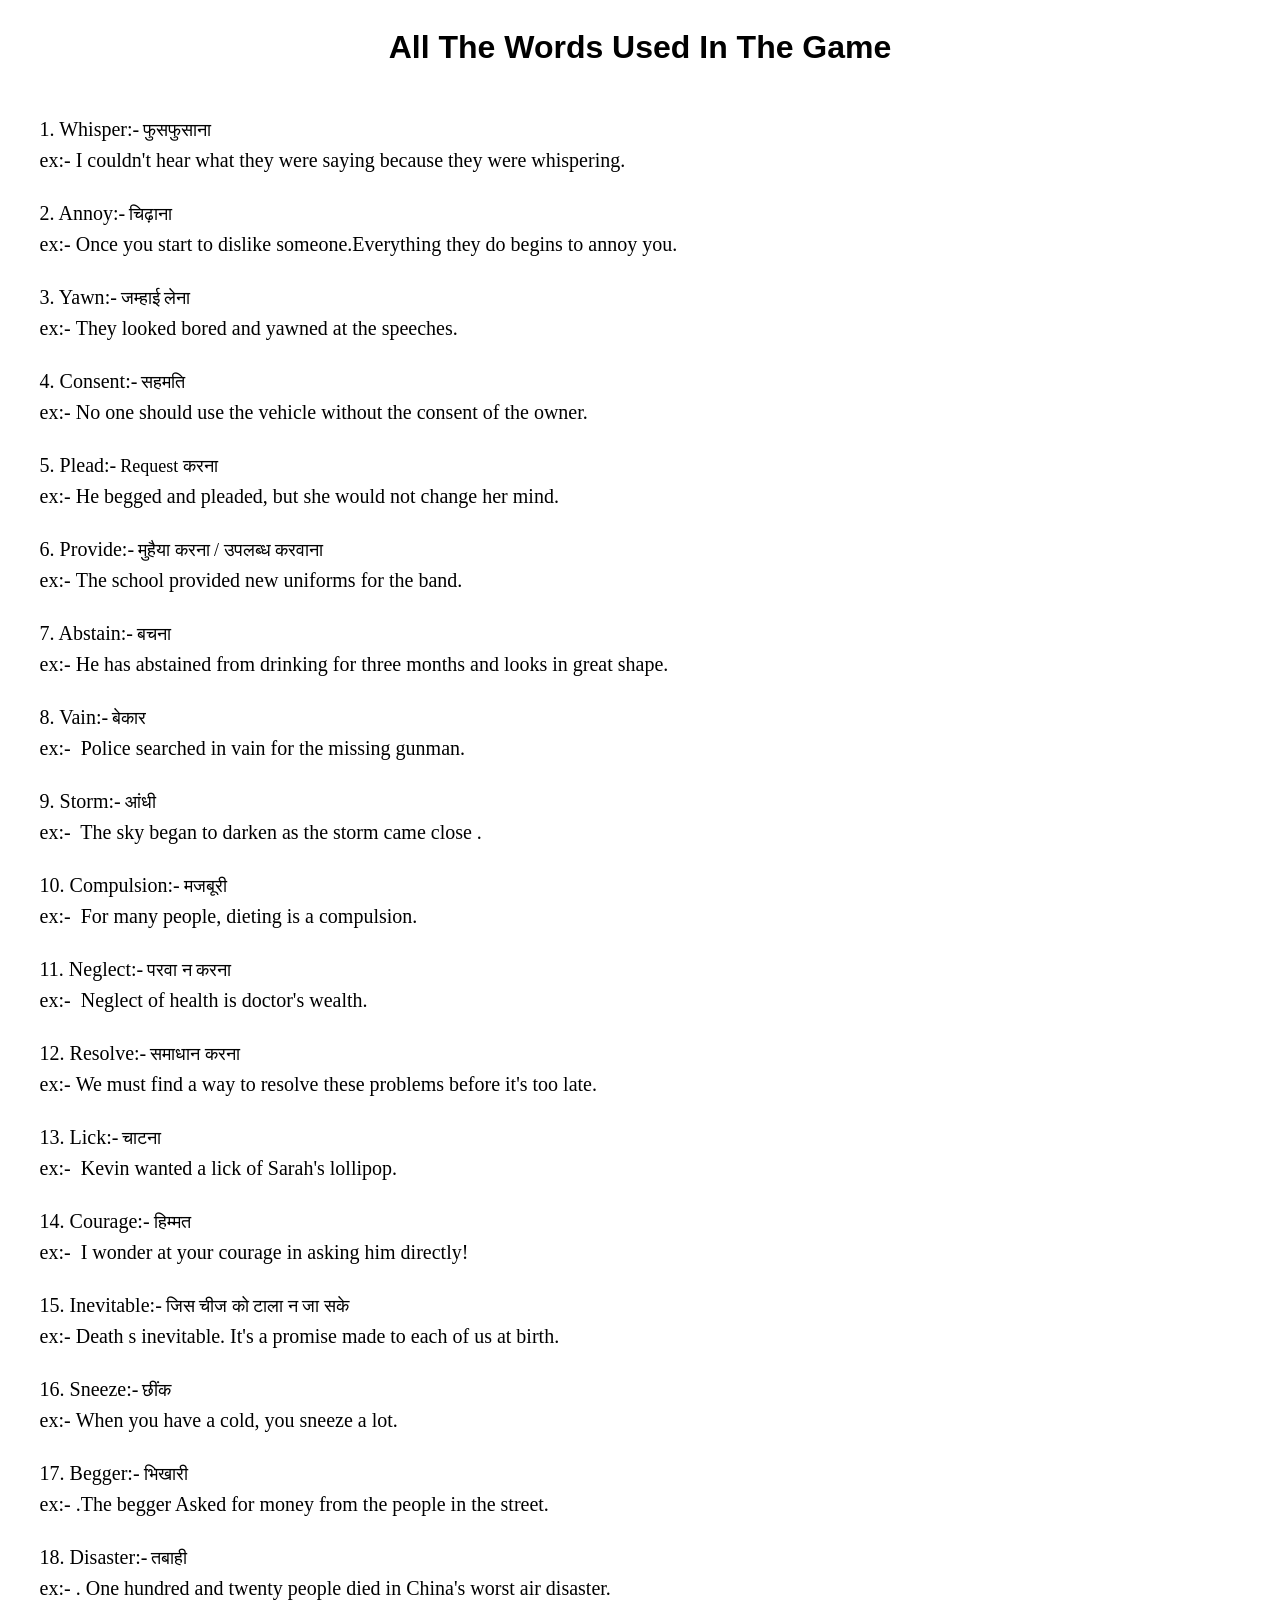
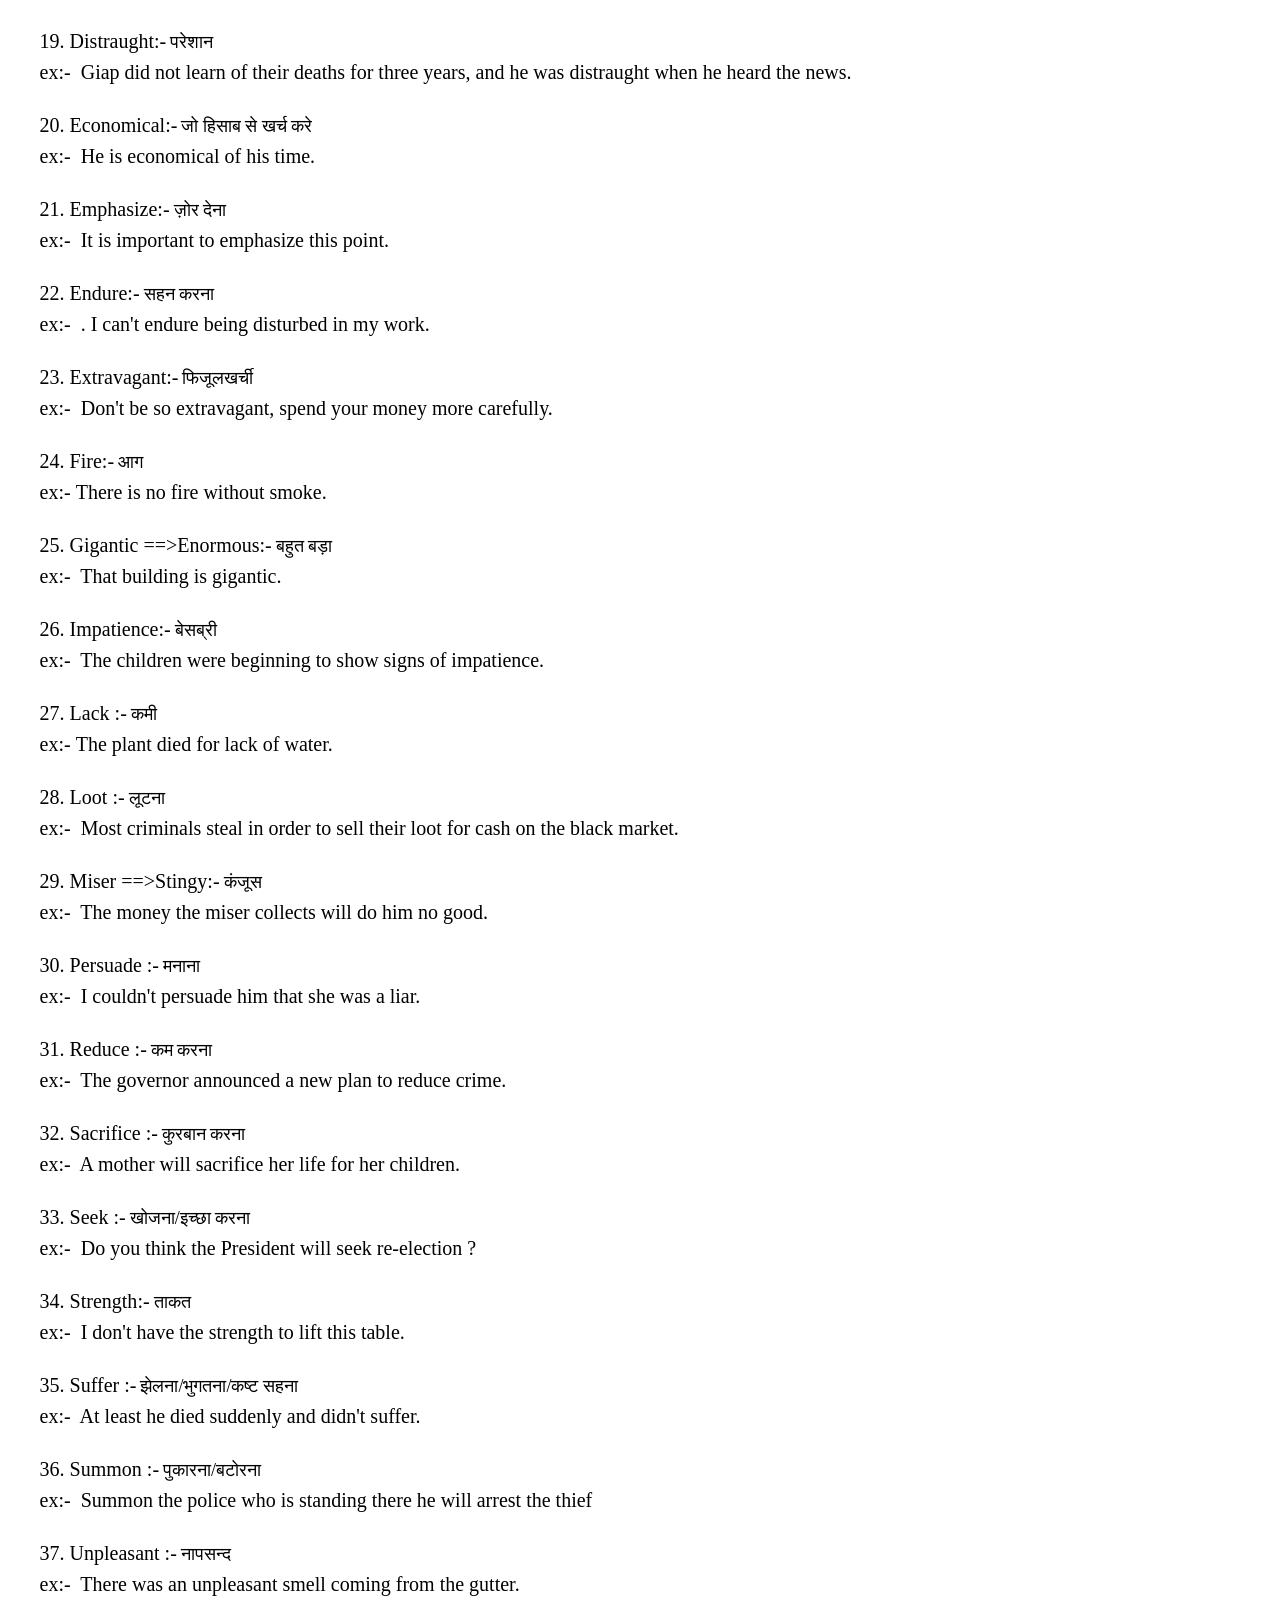
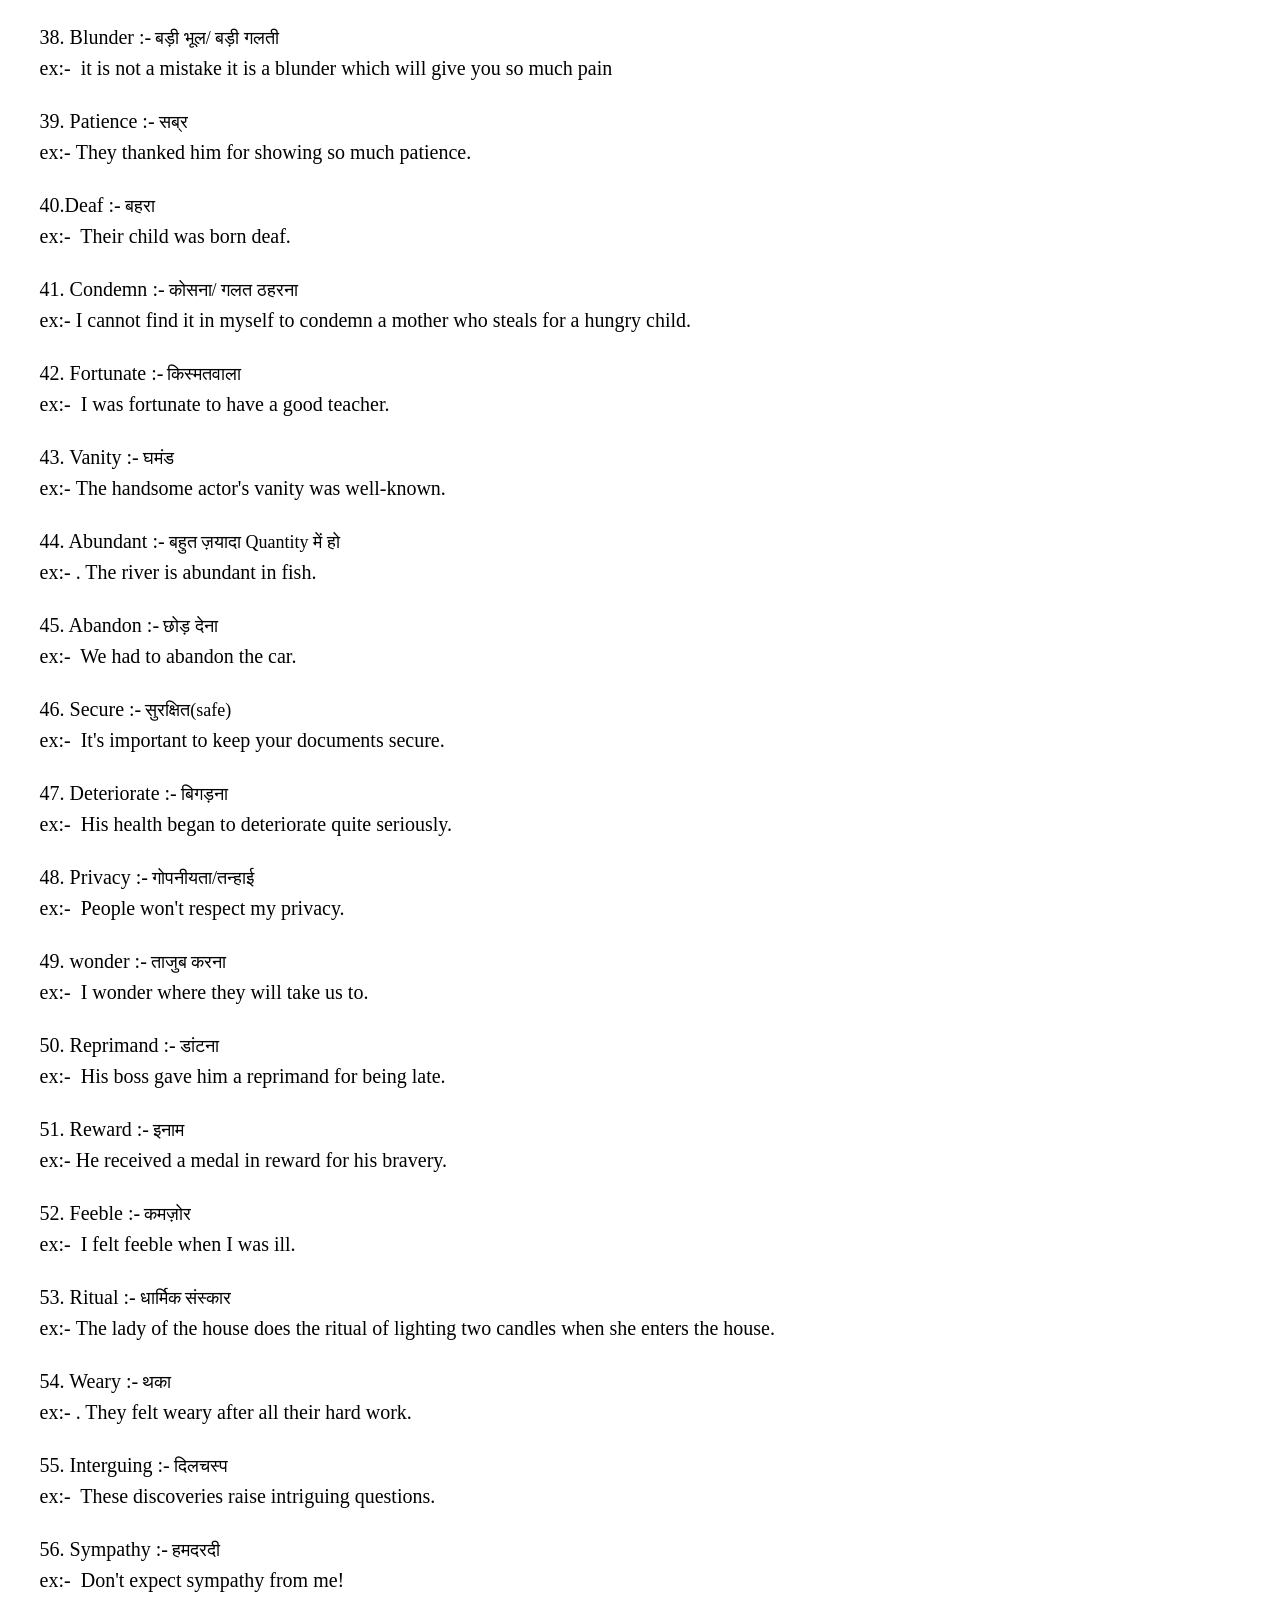
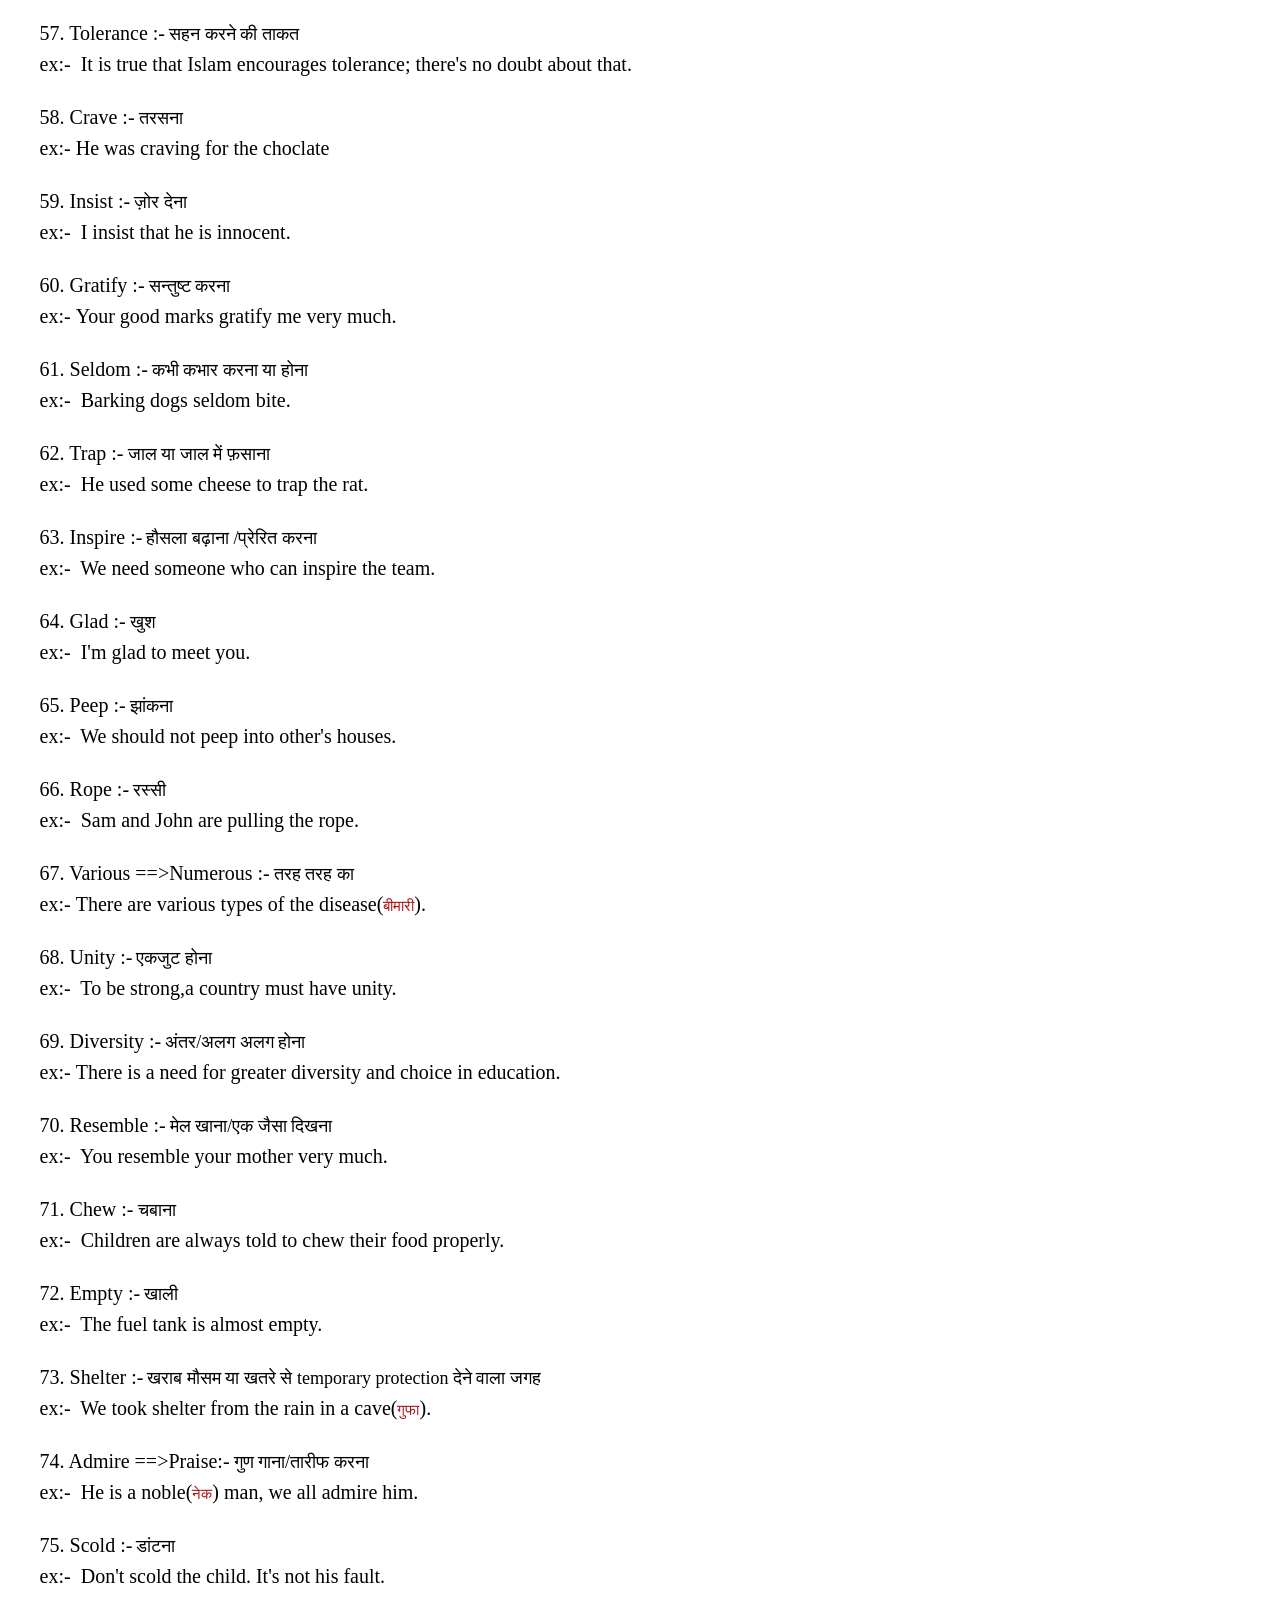
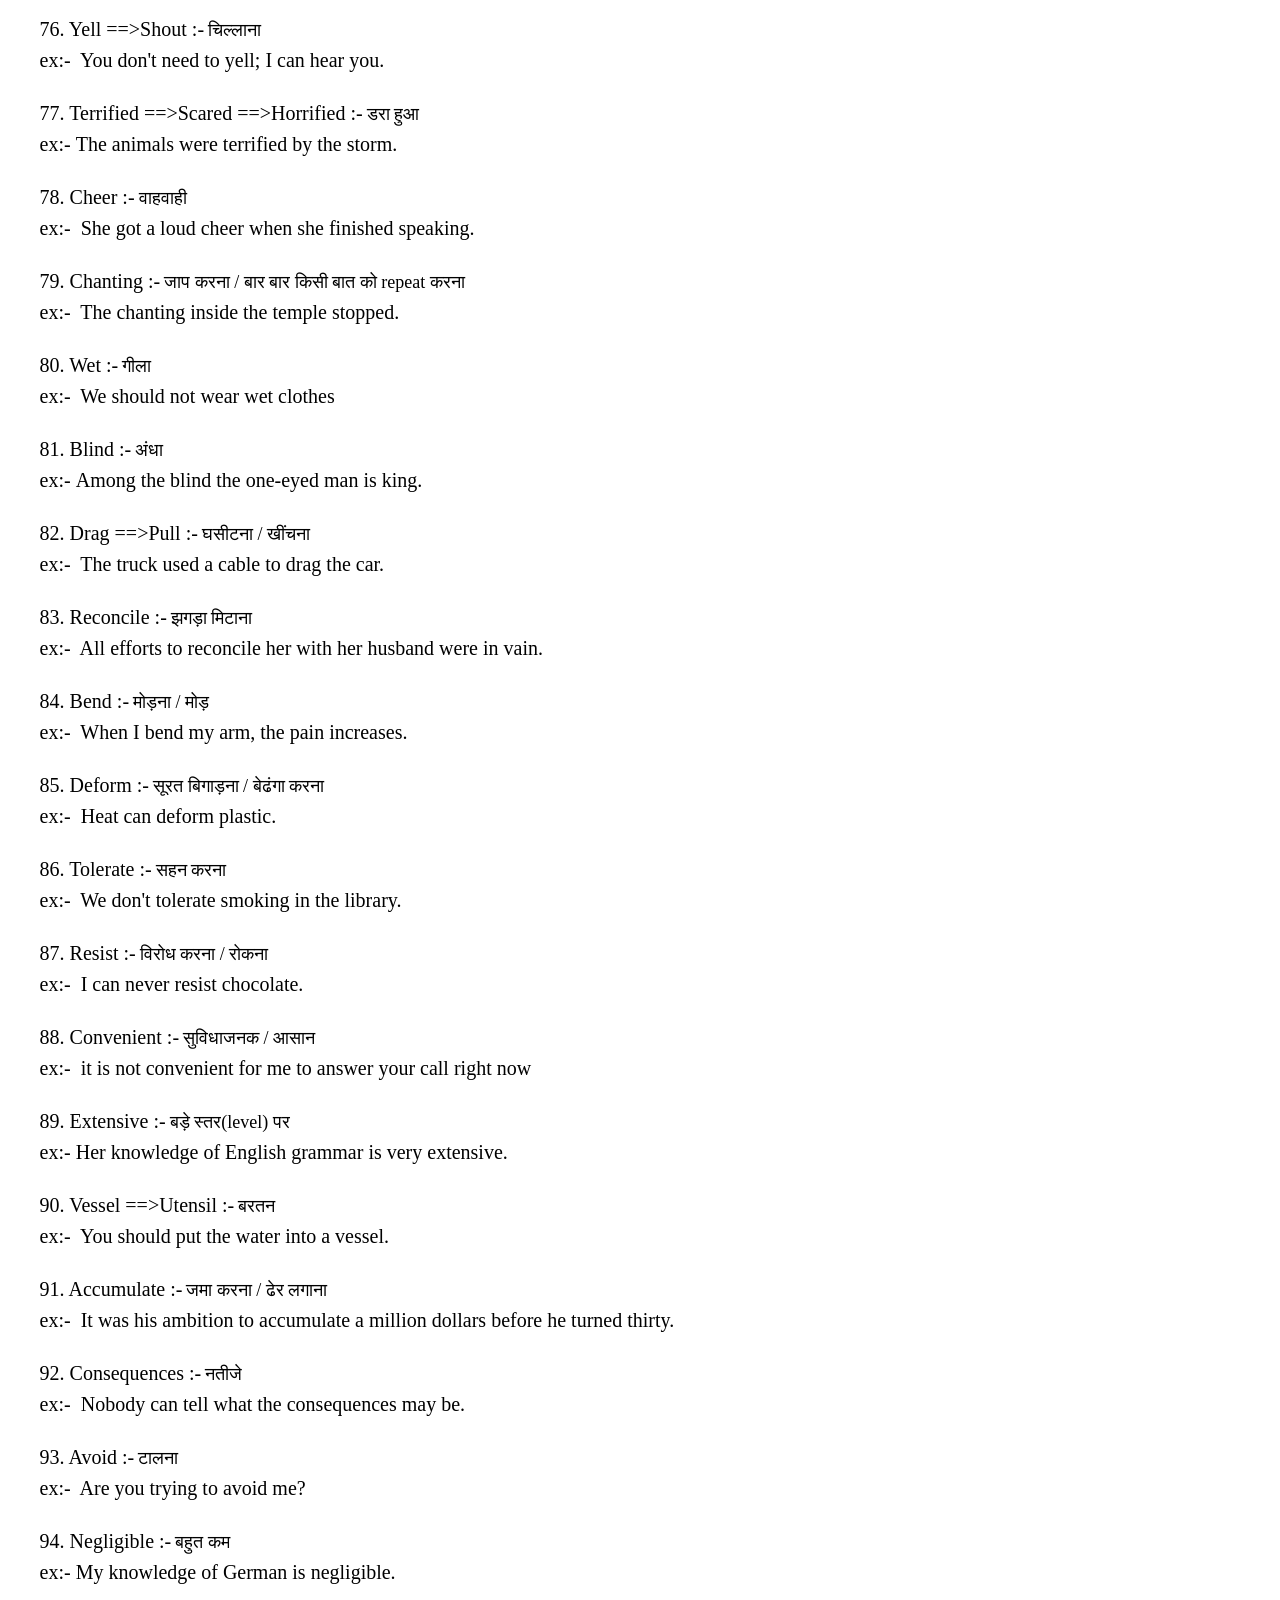
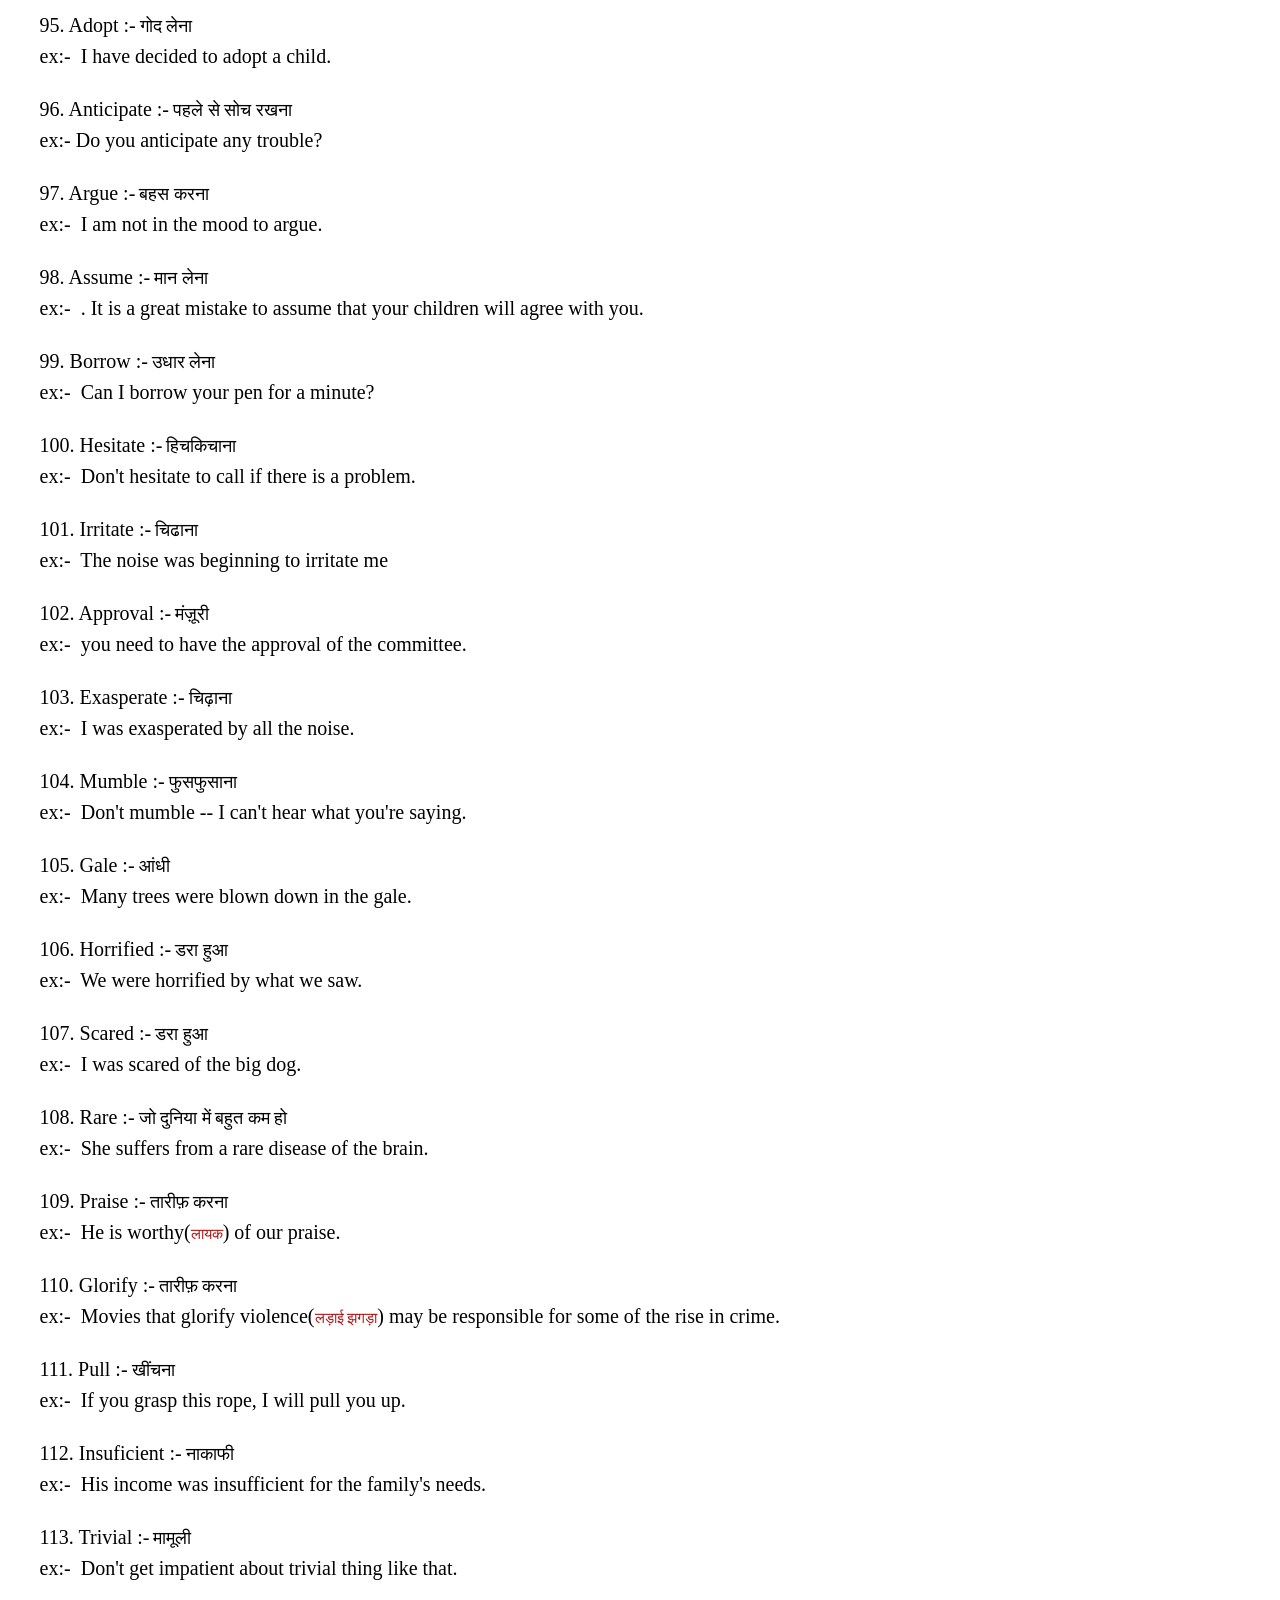
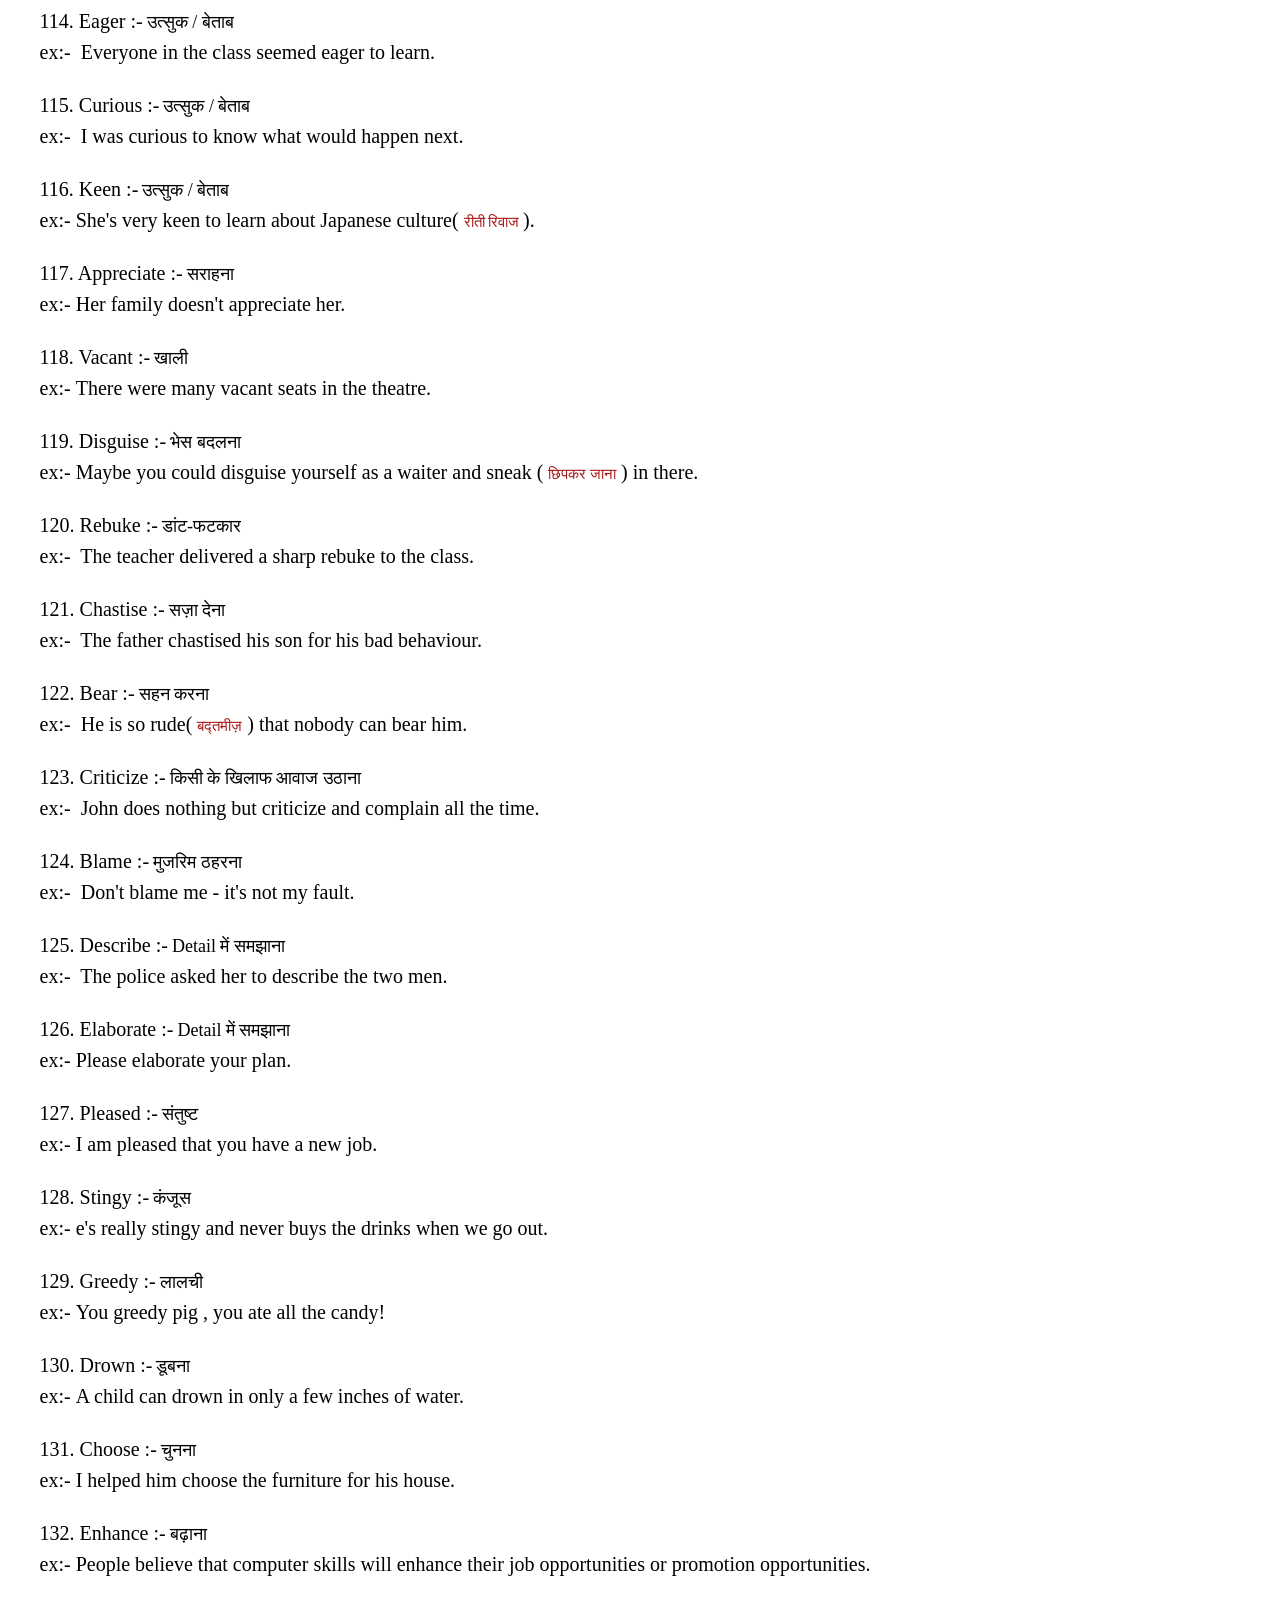
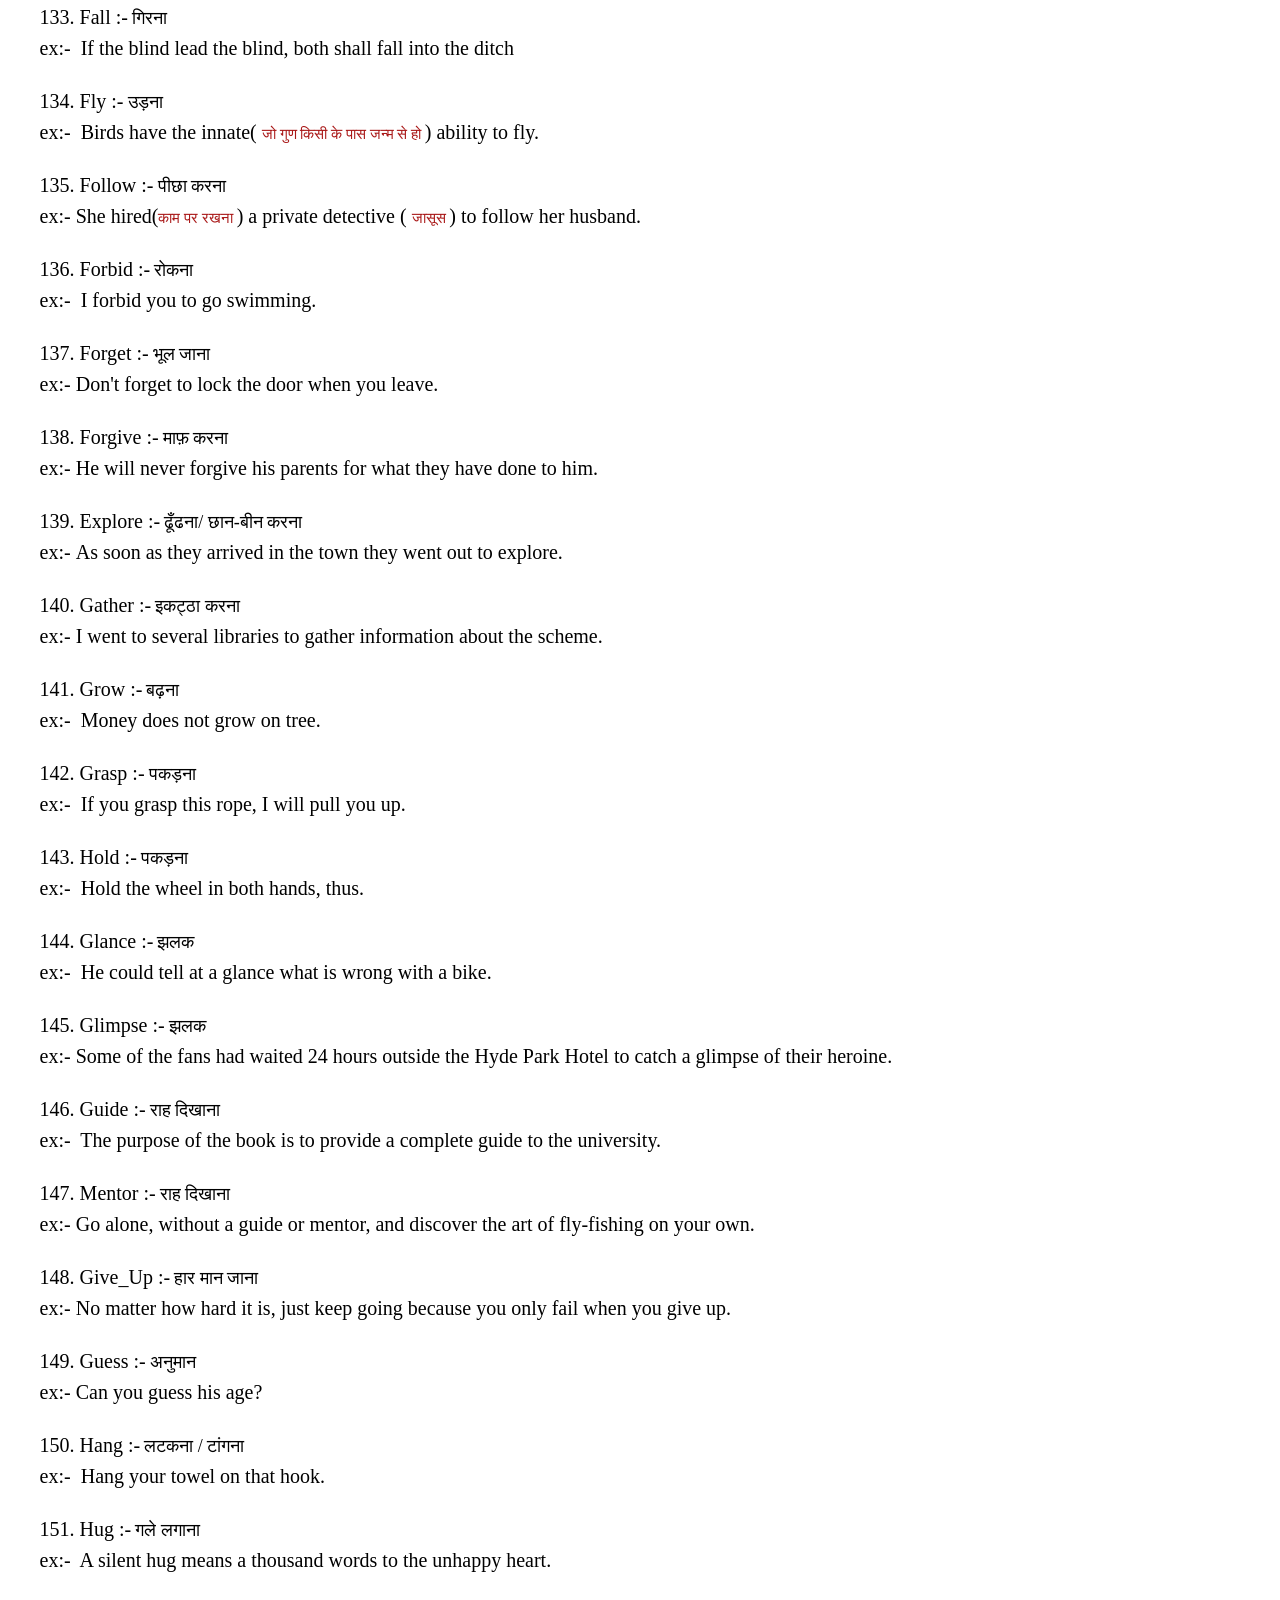
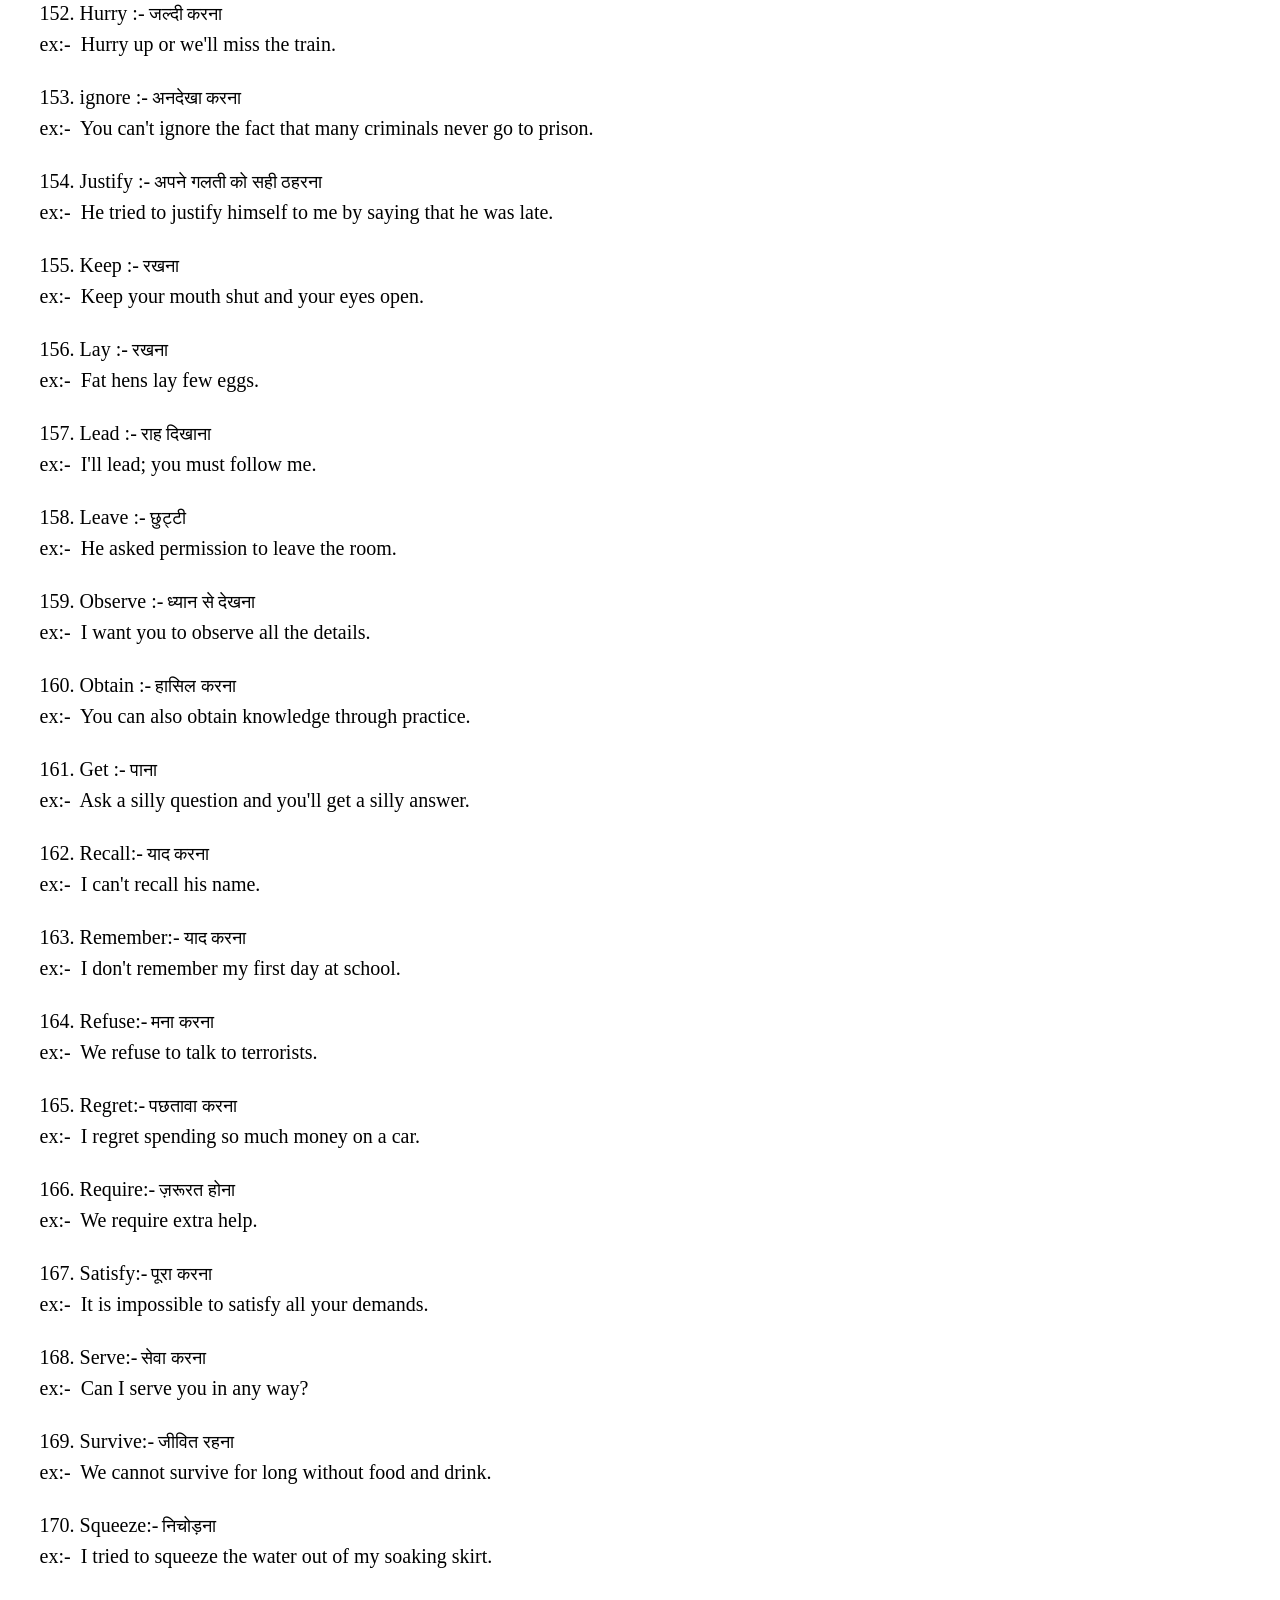
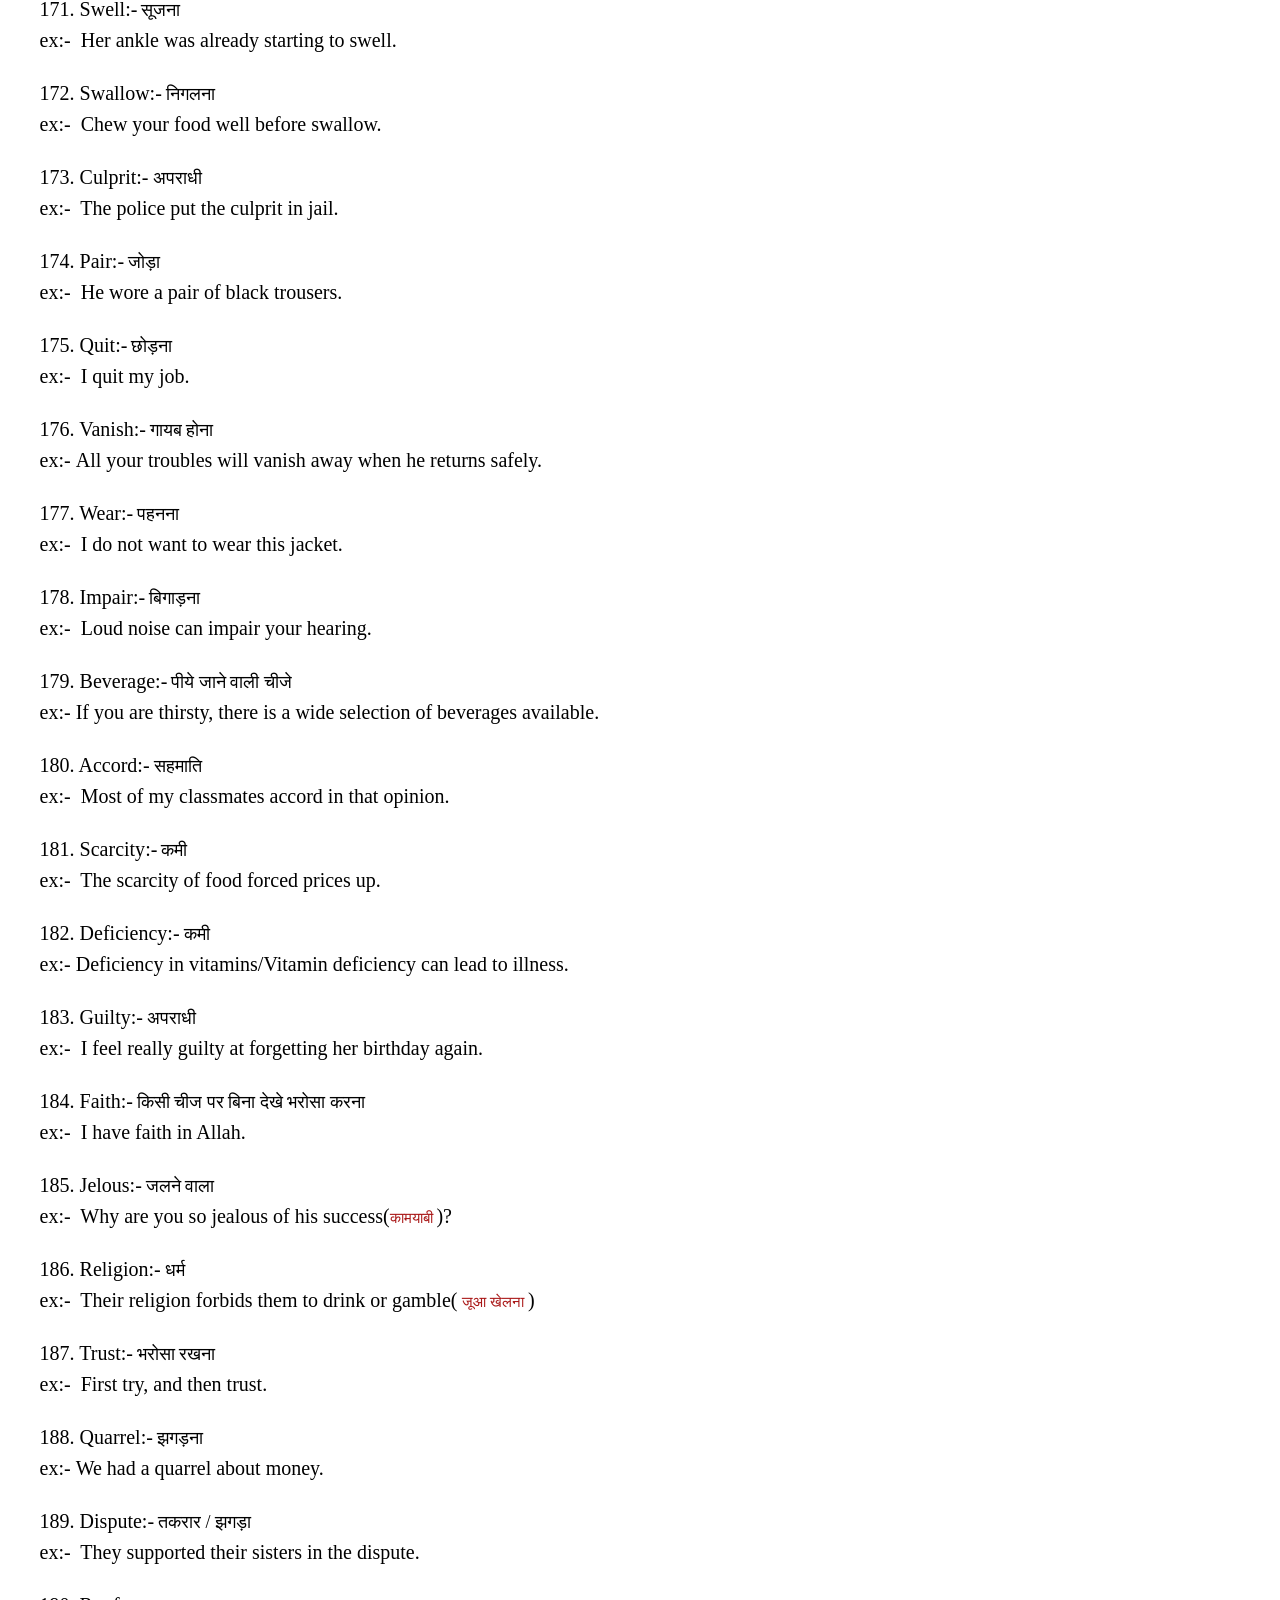
<file: index2.html>
<!DOCTYPE html>
<html lang="en">
<head>
    <link rel="stylesheet" href="style2.css">
    <meta charset="UTF-8">
    <meta http-equiv="X-UA-Compatible" content="IE=edge">
    <meta name="viewport" content="width=device-width, initial-scale=1.0">
    <title>Document</title>
</head>
<body>

    <div class="header"><h1>all the words used in the game </h1></div>

    <div class="content">
         <p class="word">1. Whisper</p><span class="dot">:</span><span class="dash">-</span> <p class="meaning">फुसफुसाना</p>
         <div class="sentenceExample"><span class="example">ex:-</span><p class="sentence">I couldn't hear what they were saying because they were whispering.</p></div>
    </div>

    <div class="content">
        <p class="word">2. Annoy</p><span class="dot">:</span><span class="dash">-</span> <p class="meaning">चिढ़ाना</p>
        <div class="sentenceExample"><span class="example">ex:-</span><p class="sentence">Once you start to dislike someone.Everything they do begins to annoy you.</p></div>
   </div>

   <div class="content">
    <p class="word">3. Yawn</p><span class="dot">:</span><span class="dash">-</span> <p class="meaning">जम्हाई लेना</p>
    <div class="sentenceExample"><span class="example">ex:-</span><p class="sentence">They looked bored and yawned at the speeches.</p></div>
   </div>

   <div class="content">
    <p class="word">4. Consent</p><span class="dot">:</span><span class="dash">-</span> <p class="meaning">सहमति</p>
    <div class="sentenceExample"><span class="example">ex:-</span><p class="sentence">No one should use the vehicle without the consent of the owner.</p></div>
   </div>

   <div class="content">
    <p class="word">5. Plead</p><span class="dot">:</span><span class="dash">-</span> <p class="meaning"> Request करना</p>
    <div class="sentenceExample"><span class="example">ex:-</span><p class="sentence">He begged and pleaded, but she would not change her mind.</p></div>
   </div>

   <div class="content">
    <p class="word">6. Provide</p><span class="dot">:</span><span class="dash">-</span> <p class="meaning">मुहैया करना / उपलब्ध करवाना</p>
    <div class="sentenceExample"><span class="example">ex:-</span><p class="sentence">The school provided new uniforms for the band.</p></div>
   </div>

   <div class="content">
    <p class="word">7. Abstain</p><span class="dot">:</span><span class="dash">-</span> <p class="meaning">बचना</p>
    <div class="sentenceExample"><span class="example">ex:-</span><p class="sentence">He has abstained from drinking for three months and looks in great shape.</p></div>
   </div>

   <div class="content">
    <p class="word">8. Vain</p><span class="dot">:</span><span class="dash">-</span> <p class="meaning">बेकार</p>
    <div class="sentenceExample"><span class="example">ex:-</span><p class="sentence"> Police searched in vain for the missing gunman.</p></div>
   </div>

   <div class="content">
    <p class="word">9. Storm</p><span class="dot">:</span><span class="dash">-</span> <p class="meaning">आंधी</p>
    <div class="sentenceExample"><span class="example">ex:-</span><p class="sentence"> The sky began to darken as the storm came close .</p></div>
   </div>

   <div class="content">
    <p class="word">10. Compulsion</p><span class="dot">:</span><span class="dash">-</span> <p class="meaning">मजबूरी</p>
    <div class="sentenceExample"><span class="example">ex:-</span><p class="sentence"> For many people, dieting is a compulsion. </p></div>
   </div>

   <div class="content">
    <p class="word">11. Neglect</p><span class="dot">:</span><span class="dash">-</span> <p class="meaning">परवा न करना</p>
    <div class="sentenceExample"><span class="example">ex:-</span><p class="sentence">  Neglect of health is doctor's wealth. </p></div>
   </div>

   
   <div class="content">
    <p class="word">12. Resolve</p><span class="dot">:</span><span class="dash">-</span> <p class="meaning">समाधान करना</p>
    <div class="sentenceExample"><span class="example">ex:-</span><p class="sentence">We must find a way to resolve these problems before it's too late. </p></div>
   </div>

   <div class="content">
    <p class="word">13. Lick</p><span class="dot">:</span><span class="dash">-</span> <p class="meaning">चाटना</p>
    <div class="sentenceExample"><span class="example">ex:-</span><p class="sentence"> Kevin wanted a lick of Sarah's lollipop. </p></div>
   </div>

   <div class="content">
    <p class="word">14. Courage</p><span class="dot">:</span><span class="dash">-</span> <p class="meaning">हिम्मत</p>
    <div class="sentenceExample"><span class="example">ex:-</span><p class="sentence">  I wonder at your courage in asking him directly! </p></div>
   </div>

   <div class="content">
    <p class="word">15. Inevitable</p><span class="dot">:</span><span class="dash">-</span> <p class="meaning">जिस चीज को टाला न जा सके </p>
    <div class="sentenceExample"><span class="example">ex:-</span><p class="sentence">Death s inevitable. It's a promise made to each of us at birth. </p></div>
   </div>

   <div class="content">
    <p class="word">16. Sneeze</p><span class="dot">:</span><span class="dash">-</span> <p class="meaning">छींक </p>
    <div class="sentenceExample"><span class="example">ex:-</span><p class="sentence">When you have a cold, you sneeze a lot. </p></div>
   </div>

   
   <div class="content">
    <p class="word">17. Begger</p><span class="dot">:</span><span class="dash">-</span> <p class="meaning">भिखारी </p>
    <div class="sentenceExample"><span class="example">ex:-</span><p class="sentence">.The begger Asked for money from the people in the street. </p></div>
   </div>


   <div class="content">
    <p class="word">18. Disaster</p><span class="dot">:</span><span class="dash">-</span> <p class="meaning"> तबाही </p>
    <div class="sentenceExample"><span class="example">ex:-</span><p class="sentence">. One hundred and twenty people died in China's worst air disaster. </p></div>
   </div>

   <div class="content">
    <p class="word">19. Distraught</p><span class="dot">:</span><span class="dash">-</span> <p class="meaning">परेशान </p>
    <div class="sentenceExample"><span class="example">ex:-</span><p class="sentence"> Giap did not learn of their deaths for three years, and he was distraught when he heard the news.</p></div>
   </div>

   <div class="content">
    <p class="word">20. Economical</p><span class="dot">:</span><span class="dash">-</span> <p class="meaning">  जो हिसाब से खर्च करे  </p>
    <div class="sentenceExample"><span class="example">ex:-</span><p class="sentence"> He is economical of his time.</p></div>
   </div>

   <div class="content">
    <p class="word">21. Emphasize</p><span class="dot">:</span><span class="dash">-</span> <p class="meaning">ज़ोर देना </p>
    <div class="sentenceExample"><span class="example">ex:-</span><p class="sentence"> It is important to emphasize this point.</p></div>
   </div>

   <div class="content">
    <p class="word">22. Endure</p><span class="dot">:</span><span class="dash">-</span> <p class="meaning">सहन करना </p>
    <div class="sentenceExample"><span class="example">ex:-</span><p class="sentence"> . I can't endure being disturbed in my work.</p></div>
   </div>

 <div class="content">
   <p class="word">23. Extravagant</p><span class="dot">:</span><span class="dash">-</span> <p class="meaning">फिजूलखर्ची </p>
   <div class="sentenceExample"><span class="example">ex:-</span><p class="sentence"> Don't be so extravagant, spend your money more carefully.</p></div>
  </div>


  <div class="content">
  <p class="word">24. Fire</p><span class="dot">:</span><span class="dash">-</span> <p class="meaning">आग </p>
  <div class="sentenceExample"><span class="example">ex:-</span><p class="sentence">There is no fire without smoke.</p></div>
 </div>


 <div class="content">
    <p class="word">25. Gigantic ==>Enormous</p><span class="dot">:</span><span class="dash">-</span> <p class="meaning">बहुत बड़ा </p>
    <div class="sentenceExample"><span class="example">ex:-</span><p class="sentence"> That building is gigantic.
    </p></div>
   </div>
   

   <div class="content">
    <p class="word">26. Impatience</p><span class="dot">:</span><span class="dash">-</span> <p class="meaning">बेसब्री </p>
    <div class="sentenceExample"><span class="example">ex:-</span><p class="sentence">  The children were beginning to show signs of impatience.</p></div>
   </div>

   <div class="content">
    <p class="word">27. Lack </p><span class="dot">:</span><span class="dash">-</span> <p class="meaning"> कमी</p>
    <div class="sentenceExample"><span class="example">ex:-</span><p class="sentence">The plant died for lack of water. </p></div>
   </div>
   
   <div class="content">
    <p class="word">28. Loot </p><span class="dot">:</span><span class="dash">-</span> <p class="meaning">लूटना </p>
    <div class="sentenceExample"><span class="example">ex:-</span><p class="sentence"> Most criminals steal in order to sell their loot for cash on the black market.</p></div>
   </div>

   <div class="content">
    <p class="word">29. Miser ==>Stingy</p><span class="dot">:</span><span class="dash">-</span> <p class="meaning"> कंजूस</p>
    <div class="sentenceExample"><span class="example">ex:-</span><p class="sentence"> The money the miser collects will do him no good.</p></div>
   </div>

   <div class="content">
    <p class="word">30. Persuade </p><span class="dot">:</span><span class="dash">-</span> <p class="meaning">मनाना </p>
    <div class="sentenceExample"><span class="example">ex:-</span><p class="sentence">  I couldn't persuade him that she was a liar.</p></div>
   </div>

   <div class="content">
    <p class="word">31. Reduce </p><span class="dot">:</span><span class="dash">-</span> <p class="meaning">कम करना </p>
    <div class="sentenceExample"><span class="example">ex:-</span><p class="sentence"> The governor announced a new plan to reduce crime.</p></div>
   </div>

   <div class="content">
    <p class="word">32. Sacrifice </p><span class="dot">:</span><span class="dash">-</span> <p class="meaning"> कुरबान करना</p>
    <div class="sentenceExample"><span class="example">ex:-</span><p class="sentence"> A mother will sacrifice her life for her children.</p></div>
   </div>

   <div class="content">
    <p class="word">33. Seek </p><span class="dot">:</span><span class="dash">-</span> <p class="meaning">खोजना/इच्छा करना </p>
    <div class="sentenceExample"><span class="example">ex:-</span><p class="sentence"> Do you think the President will seek re-election ?</p></div>
   </div>


   
<div class="content">
    <p class="word">34. Strength</p><span class="dot">:</span><span class="dash">-</span> <p class="meaning"> ताकत </p>
    <div class="sentenceExample"><span class="example">ex:-</span><p class="sentence"> I don't have  the strength to lift this table.</p></div>
   </div>

  
   <div class="content">
    <p class="word">35. Suffer </p><span class="dot">:</span><span class="dash">-</span> <p class="meaning"> झेलना/भुगतना/कष्ट सहना</p>
    <div class="sentenceExample"><span class="example">ex:-</span><p class="sentence"> At least he died suddenly and didn't suffer. </p></div>
   </div>

   <div class="content">
    <p class="word">36. Summon </p><span class="dot">:</span><span class="dash">-</span> <p class="meaning">पुकारना/बटोरना</p>
    <div class="sentenceExample"><span class="example">ex:-</span><p class="sentence"> Summon the police who is standing there he will arrest the thief  </p></div>
   </div>

   <div class="content">
    <p class="word">37. Unpleasant </p><span class="dot">:</span><span class="dash">-</span> <p class="meaning">नापसन्द </p>
    <div class="sentenceExample"><span class="example">ex:-</span><p class="sentence"> There was an unpleasant smell coming from the gutter. </p></div>
   </div>

   <div class="content">
    <p class="word">38. Blunder </p><span class="dot">:</span><span class="dash">-</span> <p class="meaning">बड़ी भूल/ बड़ी गलती </p>
    <div class="sentenceExample"><span class="example">ex:-</span><p class="sentence"> it is not a mistake it is a blunder which will give you so much pain </p></div>
   </div>

   <div class="content">
    <p class="word">39. Patience </p><span class="dot">:</span><span class="dash">-</span> <p class="meaning">सब्र </p>
    <div class="sentenceExample"><span class="example">ex:-</span><p class="sentence">They thanked him for showing so much patience. </p></div>
   </div>

   <div class="content">
    <p class="word">40.Deaf  </p><span class="dot">:</span><span class="dash">-</span> <p class="meaning">बहरा </p>
    <div class="sentenceExample"><span class="example">ex:-</span><p class="sentence"> Their child was born deaf.</p></div>
   </div>


   <div class="content">
    <p class="word">41. Condemn </p><span class="dot">:</span><span class="dash">-</span> <p class="meaning">कोसना/ गलत ठहरना 
    </p>
    <div class="sentenceExample"><span class="example">ex:-</span><p class="sentence">I cannot find it in myself to condemn a mother who steals for a hungry child. </p></div>
   </div>

    <!-- Extravagant","Fire","Gigantic","Impatience","Lack","Loot","Miser","Persuade","Reduce","Sacrifice","Seek","Stingy","Strength","Suffer","Summon","Unpleasant","Blunder","Patience","Deaf","Condemn","Praise","Fortunate","Vanity","Abundant","Abandon",
"Secure","Deteriorate","Privacy","wonder" -->



   <div class="content">
    <p class="word">42. Fortunate  </p><span class="dot">:</span><span class="dash">-</span> <p class="meaning">किस्मतवाला </p>
    <div class="sentenceExample"><span class="example">ex:-</span><p class="sentence"> I was fortunate to have a good teacher.</p></div>
   </div>

   <div class="content">
    <p class="word">43. Vanity  </p><span class="dot">:</span><span class="dash">-</span> <p class="meaning">घमंड </p>
    <div class="sentenceExample"><span class="example">ex:-</span><p class="sentence">The handsome actor's vanity was well-known.  </p></div>
   </div>

   <div class="content">
    <p class="word">44. Abundant </p><span class="dot">:</span><span class="dash">-</span> <p class="meaning">बहुत ज़यादा Quantity में हो  </p>
    <div class="sentenceExample"><span class="example">ex:-</span><p class="sentence">. The river is abundant in fish. </p></div>
   </div>

   <div class="content">
    <p class="word">45. Abandon  </p><span class="dot">:</span><span class="dash">-</span> <p class="meaning">छोड़ देना  </p>
    <div class="sentenceExample"><span class="example">ex:-</span><p class="sentence"> We had to abandon the car. </p></div>
   </div>

   <div class="content">
    <p class="word">46. Secure </p><span class="dot">:</span><span class="dash">-</span> <p class="meaning">सुरक्षित(safe) </p>
    <div class="sentenceExample"><span class="example">ex:-</span><p class="sentence"> It's important to keep your documents secure. </p></div>
   </div>

   <div class="content">
    <p class="word">47. Deteriorate </p><span class="dot">:</span><span class="dash">-</span> <p class="meaning">बिगड़ना </p>
    <div class="sentenceExample"><span class="example">ex:-</span><p class="sentence">  His health began to deteriorate quite seriously.</p></div>
   </div>

   <div class="content">
    <p class="word">48. Privacy </p><span class="dot">:</span><span class="dash">-</span> <p class="meaning">गोपनीयता/तन्हाई  </p>
    <div class="sentenceExample"><span class="example">ex:-</span><p class="sentence"> People won't respect my privacy. </p></div>
   </div>

   <div class="content">
    <p class="word">49. wonder </p><span class="dot">:</span><span class="dash">-</span> <p class="meaning">ताजुब करना  </p>
    <div class="sentenceExample"><span class="example">ex:-</span><p class="sentence"> I wonder where they will take us to. </p></div>
   </div>

   

   <div class="content">
    <p class="word">50. Reprimand </p><span class="dot">:</span><span class="dash">-</span> <p class="meaning">डांटना</p>
    <div class="sentenceExample"><span class="example">ex:-</span><p class="sentence"> His boss gave him a reprimand for being late. </p></div>
   </div>

   <div class="content">
    <p class="word">51. Reward  </p><span class="dot">:</span><span class="dash">-</span> <p class="meaning">इनाम</p>
    <div class="sentenceExample"><span class="example">ex:-</span><p class="sentence">He received a medal in reward for his bravery. </p></div>
   </div>

   <div class="content">
    <p class="word">52. Feeble </p><span class="dot">:</span><span class="dash">-</span> <p class="meaning">कमज़ोर</p>
    <div class="sentenceExample"><span class="example">ex:-</span><p class="sentence"> I felt feeble when I was ill. </p></div>
   </div>

   <div class="content">
    <p class="word">53. Ritual  </p><span class="dot">:</span><span class="dash">-</span> <p class="meaning">धार्मिक संस्कार</p>
    <div class="sentenceExample"><span class="example">ex:-</span><p class="sentence">The lady of the house does the  ritual of lighting two candles when she enters the house. </p></div>
   </div>

   <div class="content">
    <p class="word">54. Weary  </p><span class="dot">:</span><span class="dash">-</span> <p class="meaning">थका</p>
    <div class="sentenceExample"><span class="example">ex:-</span><p class="sentence">. They felt weary after all their hard work. </p></div>
   </div>

   <div class="content">
    <p class="word">55. Interguing  </p><span class="dot">:</span><span class="dash">-</span> <p class="meaning">दिलचस्प</p>
    <div class="sentenceExample"><span class="example">ex:-</span><p class="sentence">  These discoveries raise intriguing questions.</p></div>
   </div>

   <div class="content">
    <p class="word">56. Sympathy </p><span class="dot">:</span><span class="dash">-</span> <p class="meaning">हमदरदी </p>
    <div class="sentenceExample"><span class="example">ex:-</span><p class="sentence"> Don't expect sympathy from me!</p></div>
   </div>

   <div class="content">
    <p class="word">57. Tolerance  </p><span class="dot">:</span><span class="dash">-</span> <p class="meaning">सहन करने की ताकत </p>
    <div class="sentenceExample"><span class="example">ex:-</span><p class="sentence"> It is true that Islam encourages tolerance; there's no doubt about that. </p></div>
   </div>

   <div class="content">
    <p class="word">58. Crave </p><span class="dot">:</span><span class="dash">-</span> <p class="meaning">तरसना</p>
    <div class="sentenceExample"><span class="example">ex:-</span><p class="sentence">He was craving for the choclate </p></div>
   </div>

   <div class="content">
    <p class="word">59. Insist </p><span class="dot">:</span><span class="dash">-</span> <p class="meaning">ज़ोर देना</p>
    <div class="sentenceExample"><span class="example">ex:-</span><p class="sentence"> I insist that he is innocent. </p></div>
   </div>

   <div class="content">
    <p class="word">60. Gratify  </p><span class="dot">:</span><span class="dash">-</span> <p class="meaning"> सन्तुष्ट करना</p>
    <div class="sentenceExample"><span class="example">ex:-</span><p class="sentence">Your good marks gratify me very much. </p></div>
   </div>

   <div class="content">
    <p class="word">61. Seldom </p><span class="dot">:</span><span class="dash">-</span> <p class="meaning"> कभी कभार करना या होना  </p>
    <div class="sentenceExample"><span class="example">ex:-</span><p class="sentence"> Barking dogs seldom bite.</p></div>
   </div>


   <div class="content">
    <p class="word">62. Trap </p><span class="dot">:</span><span class="dash">-</span> <p class="meaning">जाल या जाल में फ़साना </p>
    <div class="sentenceExample"><span class="example">ex:-</span><p class="sentence"> He used some cheese to trap the rat. </p></div>
   </div>


   <div class="content">
    <p class="word">63. Inspire </p><span class="dot">:</span><span class="dash">-</span> <p class="meaning">हौसला बढ़ाना /प्रेरित करना</p>
    <div class="sentenceExample"><span class="example">ex:-</span><p class="sentence"> We need someone who can inspire the team.</p></div>
   </div>


   <div class="content">
    <p class="word">64. Glad </p><span class="dot">:</span><span class="dash">-</span> <p class="meaning">खुश</p>
    <div class="sentenceExample"><span class="example">ex:-</span><p class="sentence"> I'm glad to meet you. </p></div>
   </div>

   <div class="content">
    <p class="word">65. Peep </p><span class="dot">:</span><span class="dash">-</span> <p class="meaning">झांकना</p>
    <div class="sentenceExample"><span class="example">ex:-</span><p class="sentence"> We should not peep into other's houses. </p></div>
   </div>

   <div class="content">
    <p class="word">66. Rope  </p><span class="dot">:</span><span class="dash">-</span> <p class="meaning">रस्सी</p>
    <div class="sentenceExample"><span class="example">ex:-</span><p class="sentence"> Sam and John are pulling the rope.</p></div>
   </div>



   <div class="content">
    <p class="word">67. Various ==>Numerous </p><span class="dot">:</span><span class="dash">-</span> <p class="meaning">तरह तरह का</p>
    <div class="sentenceExample"><span class="example">ex:-</span><p class="sentence">There are various types of the disease(<span class="addonmeaning">बीमारी</span>). </p></div>
   </div>


   <div class="content">
    <p class="word">68. Unity </p><span class="dot">:</span><span class="dash">-</span> <p class="meaning">एकजुट होना </p>
    <div class="sentenceExample"><span class="example">ex:-</span><p class="sentence"> To be strong,a country must have unity.</p></div>
   </div>


   <div class="content">
    <p class="word">69. Diversity </p><span class="dot">:</span><span class="dash">-</span> <p class="meaning">अंतर/अलग अलग होना </p>
    <div class="sentenceExample"><span class="example">ex:-</span><p class="sentence">There is a need for greater diversity and choice in education. </p></div>
   </div>


   <div class="content">
    <p class="word">70. Resemble </p><span class="dot">:</span><span class="dash">-</span> <p class="meaning">मेल खाना/एक जैसा दिखना </p>
    <div class="sentenceExample"><span class="example">ex:-</span><p class="sentence"> You resemble your mother very much.</p></div>
   </div>


   <div class="content">
    <p class="word">71. Chew </p><span class="dot">:</span><span class="dash">-</span> <p class="meaning">चबाना</p>
    <div class="sentenceExample"><span class="example">ex:-</span><p class="sentence"> Children are always told to chew their food properly. </p></div>
   </div>

   <div class="content">
    <p class="word">72. Empty </p><span class="dot">:</span><span class="dash">-</span> <p class="meaning">खाली</p>
    <div class="sentenceExample"><span class="example">ex:-</span><p class="sentence">  The fuel tank is  almost empty.</p></div>
   </div>


   <div class="content">
    <p class="word">73. Shelter </p><span class="dot">:</span><span class="dash">-</span> <p class="meaning">खराब मौसम या खतरे से temporary protection देने वाला जगह </p>
    <div class="sentenceExample"><span class="example">ex:-</span><p class="sentence"> We took shelter from the rain in a cave(<span class="addonmeaning">गुफा</span>).</p></div>
   </div>


   <div class="content">
    <p class="word">74. Admire ==>Praise</p><span class="dot">:</span><span class="dash">-</span> <p class="meaning">गुण गाना/तारीफ करना</p>
    <div class="sentenceExample"><span class="example">ex:-</span><p class="sentence"> He is a noble(<span class="addonmeaning">नेक</span>) man, we all admire him. </p></div>
   </div>




   <div class="content">
    <p class="word">75. Scold </p><span class="dot">:</span><span class="dash">-</span> <p class="meaning">डांटना</p>
    <div class="sentenceExample"><span class="example">ex:-</span><p class="sentence"> Don't scold the child. It's not his fault.</p></div>
   </div>




   <div class="content">
    <p class="word">76. Yell ==>Shout </p><span class="dot">:</span><span class="dash">-</span> <p class="meaning">चिल्लाना</p>
    <div class="sentenceExample"><span class="example">ex:-</span><p class="sentence"> You don't need to yell; I can hear you. </p></div>
   </div>




   <div class="content">
    <p class="word">77. Terrified ==>Scared ==>Horrified </p><span class="dot">:</span><span class="dash">-</span> <p class="meaning">डरा हुआ </p>
    <div class="sentenceExample"><span class="example">ex:-</span><p class="sentence">The animals were terrified by the storm. </p></div>
   </div>


   <div class="content">
    <p class="word">78. Cheer </p><span class="dot">:</span><span class="dash">-</span> <p class="meaning">वाहवाही</p>
    <div class="sentenceExample"><span class="example">ex:-</span><p class="sentence"> She got a loud cheer when she finished speaking. </p></div>
   </div>


   <div class="content">
    <p class="word">79. Chanting </p><span class="dot">:</span><span class="dash">-</span> <p class="meaning">जाप करना / बार बार किसी बात को repeat करना </p>
    <div class="sentenceExample"><span class="example">ex:-</span><p class="sentence"> The chanting inside the temple stopped. </p></div>
   </div>


   <div class="content">
    <p class="word">80. Wet </p><span class="dot">:</span><span class="dash">-</span> <p class="meaning">गीला</p>
    <div class="sentenceExample"><span class="example">ex:-</span><p class="sentence"> We should not wear wet clothes</p></div>
   </div>



   <div class="content">
    <p class="word">81. Blind </p><span class="dot">:</span><span class="dash">-</span> <p class="meaning">अंधा</p>
    <div class="sentenceExample"><span class="example">ex:-</span><p class="sentence">Among the blind the one-eyed man is king.  </p></div>
   </div>



   <div class="content">
    <p class="word">82. Drag ==>Pull </p><span class="dot">:</span><span class="dash">-</span> <p class="meaning">घसीटना / खींचना</p>
    <div class="sentenceExample"><span class="example">ex:-</span><p class="sentence">  The truck used a cable to drag the car.</p></div>
   </div>



   <div class="content">
    <p class="word">83. Reconcile </p><span class="dot">:</span><span class="dash">-</span> <p class="meaning">झगड़ा मिटाना</p>
    <div class="sentenceExample"><span class="example">ex:-</span><p class="sentence"> All efforts to reconcile her with her husband were in vain. </p></div>
   </div>


   <div class="content">
    <p class="word">84. Bend </p><span class="dot">:</span><span class="dash">-</span> <p class="meaning">मोड़ना / मोड़</p>
    <div class="sentenceExample"><span class="example">ex:-</span><p class="sentence"> When I bend my arm, the pain increases. </p></div>
   </div>


   <div class="content">
    <p class="word">85. Deform </p><span class="dot">:</span><span class="dash">-</span> <p class="meaning">सूरत बिगाड़ना / बेढंगा करना</p>
    <div class="sentenceExample"><span class="example">ex:-</span><p class="sentence"> Heat can deform plastic.</p></div>
   </div>


   <div class="content">
    <p class="word">86. Tolerate </p><span class="dot">:</span><span class="dash">-</span> <p class="meaning">सहन करना</p>
    <div class="sentenceExample"><span class="example">ex:-</span><p class="sentence">  We don't tolerate smoking in the library.</p></div>
   </div>


   <div class="content">
    <p class="word">87. Resist </p><span class="dot">:</span><span class="dash">-</span> <p class="meaning">विरोध करना / रोकना</p>
    <div class="sentenceExample"><span class="example">ex:-</span><p class="sentence"> I can never resist chocolate. </p></div>
   </div>


   <div class="content">
    <p class="word">88. Convenient </p><span class="dot">:</span><span class="dash">-</span> <p class="meaning"> सुविधाजनक / आसान</p>
    <div class="sentenceExample"><span class="example">ex:-</span><p class="sentence"> it is not convenient for me to answer your call right now</p></div>
   </div>


   <div class="content">
    <p class="word">89. Extensive </p><span class="dot">:</span><span class="dash">-</span> <p class="meaning">बड़े स्तर(level) पर </p>
    <div class="sentenceExample"><span class="example">ex:-</span><p class="sentence">Her knowledge of English grammar is very extensive. </p></div>
   </div>


   <div class="content">
    <p class="word">90. Vessel ==>Utensil </p><span class="dot">:</span><span class="dash">-</span> <p class="meaning">बरतन</p>
    <div class="sentenceExample"><span class="example">ex:-</span><p class="sentence"> You should put the water into a vessel.</p></div>
   </div>


   <div class="content">
    <p class="word">91. Accumulate </p><span class="dot">:</span><span class="dash">-</span> <p class="meaning">जमा करना / ढेर लगाना</p>
    <div class="sentenceExample"><span class="example">ex:-</span><p class="sentence"> It was his ambition to accumulate a million dollars before he turned thirty.</p></div>
   </div>



   <div class="content">
    <p class="word">92. Consequences </p><span class="dot">:</span><span class="dash">-</span> <p class="meaning">नतीजे</p>
    <div class="sentenceExample"><span class="example">ex:-</span><p class="sentence"> Nobody can tell what the consequences may be.</p></div>
   </div>



   <div class="content">
    <p class="word">93. Avoid </p><span class="dot">:</span><span class="dash">-</span> <p class="meaning">टालना </p>
    <div class="sentenceExample"><span class="example">ex:-</span><p class="sentence"> Are you trying to avoid me?</p></div>
   </div>


   <div class="content">
    <p class="word">94. Negligible </p><span class="dot">:</span><span class="dash">-</span> <p class="meaning">बहुत कम</p>
    <div class="sentenceExample"><span class="example">ex:-</span><p class="sentence">My knowledge of German is negligible. </p></div>
   </div>



   <div class="content">
    <p class="word">95. Adopt </p><span class="dot">:</span><span class="dash">-</span> <p class="meaning">गोद लेना</p>
    <div class="sentenceExample"><span class="example">ex:-</span><p class="sentence"> I have decided to adopt a child. </p></div>
   </div>



   <div class="content">
    <p class="word">96. Anticipate </p><span class="dot">:</span><span class="dash">-</span> <p class="meaning">पहले से सोच रखना</p>
    <div class="sentenceExample"><span class="example">ex:-</span><p class="sentence">Do you anticipate any trouble? </p></div>
   </div>


   <div class="content">
    <p class="word">97. Argue </p><span class="dot">:</span><span class="dash">-</span> <p class="meaning">बहस करना</p>
    <div class="sentenceExample"><span class="example">ex:-</span><p class="sentence"> I am not in the mood to argue.</p></div>
   </div>


   <div class="content">
    <p class="word">98. Assume </p><span class="dot">:</span><span class="dash">-</span> <p class="meaning">मान लेना</p>
    <div class="sentenceExample"><span class="example">ex:-</span><p class="sentence"> . It is a great mistake to assume that your children will agree with you.</p></div>
   </div>

   <div class="content">
    <p class="word">99. Borrow </p><span class="dot">:</span><span class="dash">-</span> <p class="meaning">उधार लेना</p>
    <div class="sentenceExample"><span class="example">ex:-</span><p class="sentence">  Can I borrow your pen for a minute?</p></div>
   </div>


   <div class="content">
    <p class="word">100. Hesitate </p><span class="dot">:</span><span class="dash">-</span> <p class="meaning">हिचकिचाना</p>
    <div class="sentenceExample"><span class="example">ex:-</span><p class="sentence"> Don't hesitate to call if there is a problem.</p></div>
   </div>

   <!-- Irritate,Approval,Accord,Exasperate,Mumble,Gale,Horrified,Scared, Rare ,Praise,
    Glorify,Pull,Insuficient, Trivial,Eager,Curious,Keen,Appreciate,Vacant,Disguise,Rebuke,Chastise,Bear,Criticize,Blame,Describe,
    Elaborate,Pleased,Stingy,Greedy,Drown,Choose,Enhance,Fall,Fly,Follow,Forbid,Forget,Forgive,Explore,Gather,Grow,
    Grasp,Hold,Glance,Glimpse,Guide,Mentor,Give_Up,Guess,Hang,Hug,Hurry,Ignore,Justify,Keep,Lay,Lead,Leave,
    Observe,Obtain,Get,Recall,Remember,Refuse,Regret,Require,Satisfy,Serve,Survive,Squeese,Swell,Swallow,Culprit,
    Pair,Quit,Vanish,Wear,Impair,Beverage -->
   <div class="content">
    <p class="word">101. Irritate </p><span class="dot">:</span><span class="dash">-</span> <p class="meaning">चिढाना</p>
    <div class="sentenceExample"><span class="example">ex:-</span><p class="sentence"> The noise was beginning to irritate me</p></div>
   </div>


   <div class="content">
    <p class="word">102. Approval </p><span class="dot">:</span><span class="dash">-</span> <p class="meaning">मंज़ूरी </p>
    <div class="sentenceExample"><span class="example">ex:-</span><p class="sentence"> you need to have the approval of the committee. </p></div>
   </div>

   <div class="content">
    <p class="word">103. Exasperate </p><span class="dot">:</span><span class="dash">-</span> <p class="meaning">चिढ़ाना </p>
    <div class="sentenceExample"><span class="example">ex:-</span><p class="sentence">  I was exasperated by all the noise. </p></div>
   </div>

   
   <div class="content">
    <p class="word">104. Mumble </p><span class="dot">:</span><span class="dash">-</span> <p class="meaning">फुसफुसाना </p>
    <div class="sentenceExample"><span class="example">ex:-</span><p class="sentence"> Don't mumble -- I can't hear what you're saying. </p></div>
   </div>

   <div class="content">
    <p class="word">105. Gale </p><span class="dot">:</span><span class="dash">-</span> <p class="meaning">आंधी </p>
    <div class="sentenceExample"><span class="example">ex:-</span><p class="sentence"> Many trees were blown down in the gale. </p></div>
   </div>

   <div class="content">
    <p class="word">106. Horrified </p><span class="dot">:</span><span class="dash">-</span> <p class="meaning">डरा हुआ  </p>
    <div class="sentenceExample"><span class="example">ex:-</span><p class="sentence"> We were horrified by what we saw. </p></div>
   </div>


   <div class="content">
    <p class="word">107. Scared </p><span class="dot">:</span><span class="dash">-</span> <p class="meaning">डरा हुआ  </p>
    <div class="sentenceExample"><span class="example">ex:-</span><p class="sentence"> I was scared of the big dog. </p></div>
   </div>

   <div class="content">
    <p class="word">108. Rare </p><span class="dot">:</span><span class="dash">-</span> <p class="meaning">जो दुनिया में बहुत कम  हो    </p>
    <div class="sentenceExample"><span class="example">ex:-</span><p class="sentence"> She suffers from a rare disease of the brain. </p></div>
   </div>

   <div class="content">
    <p class="word">109. Praise </p><span class="dot">:</span><span class="dash">-</span> <p class="meaning"> तारीफ़ करना  </p>
    <div class="sentenceExample"><span class="example">ex:-</span><p class="sentence"> He is worthy(<span class="addonmeaning">लायक</span>) of our praise. </p></div>
   </div>

   
   <div class="content">
    <p class="word">110. Glorify </p><span class="dot">:</span><span class="dash">-</span> <p class="meaning">तारीफ़ करना </p>
    <div class="sentenceExample"><span class="example">ex:-</span><p class="sentence"> Movies that glorify violence(<span class="addonmeaning">लड़ाई झगड़ा</span>) may be responsible for some of the rise in crime. </p></div>
   </div>

   <div class="content">
    <p class="word">111. Pull </p><span class="dot">:</span><span class="dash">-</span> <p class="meaning">खींचना </p>
    <div class="sentenceExample"><span class="example">ex:-</span><p class="sentence"> If you grasp this rope, I will pull you up. </p></div>
   </div>

   <div class="content">
    <p class="word">112. Insuficient </p><span class="dot">:</span><span class="dash">-</span> <p class="meaning">नाकाफी </p>
    <div class="sentenceExample"><span class="example">ex:-</span><p class="sentence"> His income was insufficient for the family's needs. </p></div>
   </div>

   <div class="content">
    <p class="word">113. Trivial </p><span class="dot">:</span><span class="dash">-</span> <p class="meaning">मामूली </p>
    <div class="sentenceExample"><span class="example">ex:-</span><p class="sentence"> Don't get impatient about trivial thing like that. </p></div>
   </div>

   <div class="content">
    <p class="word">114. Eager </p><span class="dot">:</span><span class="dash">-</span> <p class="meaning">उत्सुक / बेताब  </p>
    <div class="sentenceExample"><span class="example">ex:-</span><p class="sentence">  Everyone in the class seemed eager to learn. </p></div>
   </div>

   <div class="content">
    <p class="word">115. Curious </p><span class="dot">:</span><span class="dash">-</span> <p class="meaning">उत्सुक / बेताब  </p>
    <div class="sentenceExample"><span class="example">ex:-</span><p class="sentence">   I was curious to know what would happen next. </p></div>
   </div>

   <div class="content">
    <p class="word">116. Keen </p><span class="dot">:</span><span class="dash">-</span> <p class="meaning">उत्सुक / बेताब  </p>
    <div class="sentenceExample"><span class="example">ex:-</span><p class="sentence">She's very keen to learn about Japanese culture( <span class="addonmeaning">रीती रिवाज </span> ). </p></div>
   </div>

   <div class="content">
    <p class="word">117. Appreciate </p><span class="dot">:</span><span class="dash">-</span> <p class="meaning">सराहना  </p>
    <div class="sentenceExample"><span class="example">ex:-</span><p class="sentence">Her family doesn't appreciate her. </p></div>
   </div>


   <div class="content">
    <p class="word">118. Vacant </p><span class="dot">:</span><span class="dash">-</span> <p class="meaning">खाली  </p>
    <div class="sentenceExample"><span class="example">ex:-</span><p class="sentence">There were many vacant seats in the theatre. </p></div>
   </div>
   

   <div class="content">
    <p class="word">119. Disguise </p><span class="dot">:</span><span class="dash">-</span> <p class="meaning">भेस बदलना  </p>
    <div class="sentenceExample"><span class="example">ex:-</span><p class="sentence">Maybe you could disguise yourself as a waiter and sneak ( <span class="addonmeaning">छिपकर जाना</span> ) in there. </p></div>
   </div>

   <div class="content">
    <p class="word">120. Rebuke </p><span class="dot">:</span><span class="dash">-</span> <p class="meaning">डांट-फटकार  </p>
    <div class="sentenceExample"><span class="example">ex:-</span><p class="sentence"> The teacher delivered a sharp rebuke to the class.  </p></div>
   </div>
   

   <div class="content">
    <p class="word">121. Chastise </p><span class="dot">:</span><span class="dash">-</span> <p class="meaning">सज़ा देना  </p>
    <div class="sentenceExample"><span class="example">ex:-</span><p class="sentence"> The father chastised his son for his bad behaviour.  </p></div>
   </div>

   <div class="content">
    <p class="word">122. Bear </p><span class="dot">:</span><span class="dash">-</span> <p class="meaning">सहन करना  </p>
    <div class="sentenceExample"><span class="example">ex:-</span><p class="sentence"> He is so rude( <span class="addonmeaning">बद्तमीज़</span> ) that nobody can bear him.  </p></div>
   </div>
   

   <div class="content">
    <p class="word">123. Criticize </p><span class="dot">:</span><span class="dash">-</span> <p class="meaning"> किसी के खिलाफ आवाज उठाना   </p>
    <div class="sentenceExample"><span class="example">ex:-</span><p class="sentence">  John does nothing but criticize and complain all the time. </p></div>
   </div>

   <div class="content">
    <p class="word">124. Blame </p><span class="dot">:</span><span class="dash">-</span> <p class="meaning">मुजरिम ठहरना </p>
    <div class="sentenceExample"><span class="example">ex:-</span><p class="sentence"> Don't blame me - it's not my fault. </p></div>
   </div>

   <div class="content">
    <p class="word">125. Describe </p><span class="dot">:</span><span class="dash">-</span> <p class="meaning"> Detail में समझाना  </p>
    <div class="sentenceExample"><span class="example">ex:-</span><p class="sentence"> The police asked her to describe the two men. </p></div>
   </div>

   <div class="content">
    <p class="word">126. Elaborate </p><span class="dot">:</span><span class="dash">-</span> <p class="meaning"> Detail में समझाना  </p>
    <div class="sentenceExample"><span class="example">ex:-</span><p class="sentence">Please elaborate your plan.</p></div>
   </div>

   <div class="content">
    <p class="word">127. Pleased </p><span class="dot">:</span><span class="dash">-</span> <p class="meaning"> संतुष्ट  </p>
    <div class="sentenceExample"><span class="example">ex:-</span><p class="sentence">I am pleased that you have a new job.</p></div>
   </div>

   <div class="content">
    <p class="word">128. Stingy </p><span class="dot">:</span><span class="dash">-</span> <p class="meaning"> कंजूस  </p>
    <div class="sentenceExample"><span class="example">ex:-</span><p class="sentence">e's really stingy and never buys the drinks when we go out.</p></div>
   </div>


   <div class="content">
    <p class="word">129. Greedy </p><span class="dot">:</span><span class="dash">-</span> <p class="meaning"> लालची  </p>
    <div class="sentenceExample"><span class="example">ex:-</span><p class="sentence">You greedy pig , you ate all the candy!</p></div>
   </div>

   
   <div class="content">
    <p class="word">130. Drown </p><span class="dot">:</span><span class="dash">-</span> <p class="meaning"> डूबना  </p>
    <div class="sentenceExample"><span class="example">ex:-</span><p class="sentence">A child can drown in only a few inches of water.</p></div>
   </div>

   <div class="content">
    <p class="word">131. Choose </p><span class="dot">:</span><span class="dash">-</span> <p class="meaning"> चुनना  </p>
    <div class="sentenceExample"><span class="example">ex:-</span><p class="sentence">I helped him choose the furniture for his house.</p></div>
   </div>

   <div class="content">
    <p class="word">132. Enhance </p><span class="dot">:</span><span class="dash">-</span> <p class="meaning"> बढ़ाना  </p>
    <div class="sentenceExample"><span class="example">ex:-</span><p class="sentence">People believe that computer skills will enhance their job opportunities or promotion opportunities.</p></div>
   </div>

   <div class="content">
    <p class="word">133. Fall </p><span class="dot">:</span><span class="dash">-</span> <p class="meaning"> गिरना </p>
    <div class="sentenceExample"><span class="example">ex:-</span><p class="sentence"> If the blind lead the blind, both shall fall into the ditch</p></div>
   </div>

   <div class="content">
    <p class="word">134. Fly </p><span class="dot">:</span><span class="dash">-</span> <p class="meaning"> उड़ना </p>
    <div class="sentenceExample"><span class="example">ex:-</span><p class="sentence"> Birds have the innate( <span class="addonmeaning">जो गुण किसी के पास जन्म से हो </span> ) ability to fly.</p></div>
   </div>

   <div class="content">
    <p class="word">135. Follow </p><span class="dot">:</span><span class="dash">-</span> <p class="meaning"> पीछा करना </p>
    <div class="sentenceExample"><span class="example">ex:-</span><p class="sentence">She hired(<span class="addonmeaning">काम पर रखना </span> ) a private detective ( <span class="addonmeaning">जासूस </span> ) to follow her husband.</p></div>
   </div>

   <div class="content">
    <p class="word">136. Forbid </p><span class="dot">:</span><span class="dash">-</span> <p class="meaning"> रोकना</p>
    <div class="sentenceExample"><span class="example">ex:-</span><p class="sentence"> I forbid you to go swimming.</p></div>
   </div>


   <div class="content">
    <p class="word">137. Forget </p><span class="dot">:</span><span class="dash">-</span> <p class="meaning"> भूल जाना</p>
    <div class="sentenceExample"><span class="example">ex:-</span><p class="sentence">Don't forget to lock the door when you leave.</p></div>
   </div>

   <div class="content">
    <p class="word">138. Forgive </p><span class="dot">:</span><span class="dash">-</span> <p class="meaning">माफ़ करना </p>
    <div class="sentenceExample"><span class="example">ex:-</span><p class="sentence">He will never forgive his parents for what they have done to him.</p></div>
   </div>
   
   <div class="content">
    <p class="word">139. Explore </p><span class="dot">:</span><span class="dash">-</span> <p class="meaning">ढूँढना/ छान-बीन करना </p>
    <div class="sentenceExample"><span class="example">ex:-</span><p class="sentence">As soon as they arrived in the town they went out to explore.</p></div>
   </div>


   <div class="content">
    <p class="word">140. Gather </p><span class="dot">:</span><span class="dash">-</span> <p class="meaning">इकट्ठा करना </p>
    <div class="sentenceExample"><span class="example">ex:-</span><p class="sentence">I went to several libraries to gather information about the scheme.</p></div>
   </div>

   <div class="content">
    <p class="word">141. Grow </p><span class="dot">:</span><span class="dash">-</span> <p class="meaning">बढ़ना </p>
    <div class="sentenceExample"><span class="example">ex:-</span><p class="sentence"> Money does not grow on tree. </p></div>
   </div>


   <div class="content">
    <p class="word">142. Grasp </p><span class="dot">:</span><span class="dash">-</span> <p class="meaning">पकड़ना </p>
    <div class="sentenceExample"><span class="example">ex:-</span><p class="sentence"> If you grasp this rope, I will pull you up. </p></div>
   </div>

   <div class="content">
    <p class="word">143. Hold </p><span class="dot">:</span><span class="dash">-</span> <p class="meaning">पकड़ना </p>
    <div class="sentenceExample"><span class="example">ex:-</span><p class="sentence">  Hold the wheel in both hands, thus. </p></div>
   </div>

   <div class="content">
    <p class="word">144. Glance </p><span class="dot">:</span><span class="dash">-</span> <p class="meaning">झलक </p>
    <div class="sentenceExample"><span class="example">ex:-</span><p class="sentence"> He could tell at a glance what is wrong with a bike. </p></div>
   </div>

   <div class="content">
    <p class="word">145. Glimpse </p><span class="dot">:</span><span class="dash">-</span> <p class="meaning">झलक </p>
    <div class="sentenceExample"><span class="example">ex:-</span><p class="sentence">Some of the fans had waited 24 hours outside the Hyde Park Hotel to catch a glimpse of their heroine. </p></div>
   </div>

   <div class="content">
    <p class="word">146. Guide </p><span class="dot">:</span><span class="dash">-</span> <p class="meaning">राह दिखाना </p>
    <div class="sentenceExample"><span class="example">ex:-</span><p class="sentence"> The purpose of the book is to provide a complete guide to the university. </p></div>
   </div>

   <div class="content">
    <p class="word">147. Mentor </p><span class="dot">:</span><span class="dash">-</span> <p class="meaning">राह दिखाना  </p>
    <div class="sentenceExample"><span class="example">ex:-</span><p class="sentence">Go alone, without a guide or mentor, and discover the art of fly-fishing on your own. </p></div>
   </div>


   <div class="content">
    <p class="word">148. Give_Up </p><span class="dot">:</span><span class="dash">-</span> <p class="meaning">हार मान जाना   </p>
    <div class="sentenceExample"><span class="example">ex:-</span><p class="sentence">No matter how hard it is, just keep going because you only fail when you give up. </p></div>
   </div>

   <div class="content">
    <p class="word">149. Guess </p><span class="dot">:</span><span class="dash">-</span> <p class="meaning">अनुमान   </p>
    <div class="sentenceExample"><span class="example">ex:-</span><p class="sentence">Can you guess his age?  </p></div>
   </div>

   <div class="content">
    <p class="word">150. Hang </p><span class="dot">:</span><span class="dash">-</span> <p class="meaning">लटकना / टांगना  </p>
    <div class="sentenceExample"><span class="example">ex:-</span><p class="sentence"> Hang your towel on that hook.  </p></div>
   </div>

   <div class="content">
    <p class="word">151. Hug </p><span class="dot">:</span><span class="dash">-</span> <p class="meaning">गले लगाना  </p>
    <div class="sentenceExample"><span class="example">ex:-</span><p class="sentence">  A silent hug means a thousand words to the unhappy heart.  </p></div>
   </div>

   <div class="content">
    <p class="word">152. Hurry </p><span class="dot">:</span><span class="dash">-</span> <p class="meaning">जल्दी करना  </p>
    <div class="sentenceExample"><span class="example">ex:-</span><p class="sentence"> Hurry up or we'll miss the train.  </p></div>
   </div>


   <div class="content">
    <p class="word">153. ignore  </p><span class="dot">:</span><span class="dash">-</span> <p class="meaning"> अनदेखा करना  </p>
    <div class="sentenceExample"><span class="example">ex:-</span><p class="sentence">   You can't ignore the fact that many criminals never go to prison. </p></div>
   </div>
   

   <div class="content">
    <p class="word">154. Justify   </p><span class="dot">:</span><span class="dash">-</span> <p class="meaning"> अपने गलती को सही ठहरना  </p>
    <div class="sentenceExample"><span class="example">ex:-</span><p class="sentence">    He tried to justify himself to me by saying that he was late. </p></div>
   </div>
   

   <div class="content">
    <p class="word">155. Keep   </p><span class="dot">:</span><span class="dash">-</span> <p class="meaning"> रखना </p>
    <div class="sentenceExample"><span class="example">ex:-</span><p class="sentence">    Keep your mouth shut and your eyes open.  </p></div>
   </div>
   

   <div class="content">
    <p class="word">156. Lay  </p><span class="dot">:</span><span class="dash">-</span> <p class="meaning">रखना  </p>
    <div class="sentenceExample"><span class="example">ex:-</span><p class="sentence">    Fat hens lay few eggs.  </p></div>
   </div>
   
   <div class="content">
    <p class="word">157. Lead </p><span class="dot">:</span><span class="dash">-</span> <p class="meaning">राह दिखाना  </p>
    <div class="sentenceExample"><span class="example">ex:-</span><p class="sentence">     I'll lead; you must follow me.  </p></div>
   </div>
   

   <div class="content">
    <p class="word">158. Leave  </p><span class="dot">:</span><span class="dash">-</span> <p class="meaning">छुट्टी </p>
    <div class="sentenceExample"><span class="example">ex:-</span><p class="sentence">      He asked permission to leave the room.  </p></div>
   </div>
   

   <div class="content">
    <p class="word">159. Observe  </p><span class="dot">:</span><span class="dash">-</span> <p class="meaning">ध्यान से देखना</p>
    <div class="sentenceExample"><span class="example">ex:-</span><p class="sentence"> I want you to observe all the details.       </p></div>
   </div>
   

   <div class="content">
    <p class="word">160. Obtain </p><span class="dot">:</span><span class="dash">-</span> <p class="meaning">हासिल करना</p>
    <div class="sentenceExample"><span class="example">ex:-</span><p class="sentence">  You can also obtain knowledge through practice.      </p></div>
   </div>

   <div class="content">
    <p class="word">161. Get </p><span class="dot">:</span><span class="dash">-</span> <p class="meaning">पाना</p>
    <div class="sentenceExample"><span class="example">ex:-</span><p class="sentence">  Ask a silly question and you'll get a silly answer.      </p></div>
   </div>


   <div class="content">
    <p class="word">162. Recall</p><span class="dot">:</span><span class="dash">-</span> <p class="meaning">याद करना</p>
    <div class="sentenceExample"><span class="example">ex:-</span><p class="sentence"> I can't recall his name.  </p></div>
   </div>


   <div class="content">
    <p class="word">163. Remember</p><span class="dot">:</span><span class="dash">-</span> <p class="meaning">याद करना</p>
    <div class="sentenceExample"><span class="example">ex:-</span><p class="sentence">  I don't remember my first day at school.  </p></div>
   </div>



   <div class="content">
    <p class="word">164. Refuse</p><span class="dot">:</span><span class="dash">-</span> <p class="meaning">मना करना</p>
    <div class="sentenceExample"><span class="example">ex:-</span><p class="sentence">  We refuse to talk to terrorists.  </p></div>
   </div>


   <div class="content">
    <p class="word">165. Regret</p><span class="dot">:</span><span class="dash">-</span> <p class="meaning">पछतावा करना</p>
    <div class="sentenceExample"><span class="example">ex:-</span><p class="sentence"> I regret spending so much money on a car.  </p></div>
   </div>



   <div class="content">
    <p class="word">166. Require</p><span class="dot">:</span><span class="dash">-</span> <p class="meaning">ज़रूरत होना</p>
    <div class="sentenceExample"><span class="example">ex:-</span><p class="sentence"> We require extra help.   </p></div>
   </div>



   <div class="content">
    <p class="word">167. Satisfy</p><span class="dot">:</span><span class="dash">-</span> <p class="meaning">पूरा करना</p>
    <div class="sentenceExample"><span class="example">ex:-</span><p class="sentence"> It is impossible to satisfy all your demands.   </p></div>
   </div>


   <div class="content">
    <p class="word">168. Serve</p><span class="dot">:</span><span class="dash">-</span> <p class="meaning">सेवा करना</p>
    <div class="sentenceExample"><span class="example">ex:-</span><p class="sentence"> Can I serve you in any way?   </p></div>
   </div>


   <div class="content">
    <p class="word">169. Survive</p><span class="dot">:</span><span class="dash">-</span> <p class="meaning">जीवित रहना</p>
    <div class="sentenceExample"><span class="example">ex:-</span><p class="sentence"> We cannot survive for long without food and drink.   </p></div>
   </div>



   <div class="content">
    <p class="word">170. Squeeze</p><span class="dot">:</span><span class="dash">-</span> <p class="meaning">निचोड़ना</p>
    <div class="sentenceExample"><span class="example">ex:-</span><p class="sentence">  I tried to squeeze the water out of my soaking skirt.  </p></div>
   </div>



   <div class="content">
    <p class="word">171. Swell</p><span class="dot">:</span><span class="dash">-</span> <p class="meaning">सूजना</p>
    <div class="sentenceExample"><span class="example">ex:-</span><p class="sentence">  Her ankle was already starting to swell. </p></div>
   </div>


   <div class="content">
    <p class="word">172. Swallow</p><span class="dot">:</span><span class="dash">-</span> <p class="meaning"> निगलना</p>
    <div class="sentenceExample"><span class="example">ex:-</span><p class="sentence">   Chew your food well before swallow. </p></div>
   </div>




   <div class="content">
    <p class="word">173. Culprit</p><span class="dot">:</span><span class="dash">-</span> <p class="meaning"> अपराधी</p>
    <div class="sentenceExample"><span class="example">ex:-</span><p class="sentence"> The police put the culprit in jail.   </p></div>
</div>


  <div class="content">
    <p class="word">174. Pair</p><span class="dot">:</span><span class="dash">-</span> <p class="meaning"> जोड़ा</p>
    <div class="sentenceExample"><span class="example">ex:-</span><p class="sentence"> He wore a pair of black trousers.   </p></div>
 </div>



 <div class="content">
    <p class="word">175. Quit</p><span class="dot">:</span><span class="dash">-</span> <p class="meaning"> छोड़ना</p>
    <div class="sentenceExample"><span class="example">ex:-</span><p class="sentence"> I quit my job.   </p></div>
 </div>




 <div class="content">
    <p class="word">176. Vanish</p><span class="dot">:</span><span class="dash">-</span> <p class="meaning"> गायब होना</p>
    <div class="sentenceExample"><span class="example">ex:-</span><p class="sentence">All your troubles will vanish away when he returns safely.   </p></div>
 </div>




 <div class="content">
    <p class="word">177. Wear</p><span class="dot">:</span><span class="dash">-</span> <p class="meaning"> पहनना</p>
    <div class="sentenceExample"><span class="example">ex:-</span><p class="sentence"> I do not want to wear this jacket.   </p></div>
 </div>



 <div class="content">
    <p class="word">178. Impair</p><span class="dot">:</span><span class="dash">-</span> <p class="meaning"> बिगाड़ना</p>
    <div class="sentenceExample"><span class="example">ex:-</span><p class="sentence"> Loud noise can impair your hearing.  </p></div>
 </div>


 <div class="content">
    <p class="word">179. Beverage</p><span class="dot">:</span><span class="dash">-</span> <p class="meaning"> पीये जाने वाली चीजे </p>
    <div class="sentenceExample"><span class="example">ex:-</span><p class="sentence">If you are thirsty, there is a wide selection of beverages available.  </p></div>
 </div>


 <div class="content">
    <p class="word">180. Accord</p><span class="dot">:</span><span class="dash">-</span> <p class="meaning"> सहमाति</p>
    <div class="sentenceExample"><span class="example">ex:-</span><p class="sentence"> Most of my classmates accord in that opinion.</p></div>
 </div>


 <div class="content">
   <p class="word">181. Scarcity</p><span class="dot">:</span><span class="dash">-</span> <p class="meaning"> कमी</p>
   <div class="sentenceExample"><span class="example">ex:-</span><p class="sentence"> The scarcity of food forced prices up.</p></div>
</div>

<div class="content">
   <p class="word">182. Deficiency</p><span class="dot">:</span><span class="dash">-</span> <p class="meaning"> कमी</p>
   <div class="sentenceExample"><span class="example">ex:-</span><p class="sentence">Deficiency in vitamins/Vitamin deficiency can lead to illness. </p></div>
</div>

<div class="content">
   <p class="word">183. Guilty</p><span class="dot">:</span><span class="dash">-</span> <p class="meaning"> अपराधी</p>
   <div class="sentenceExample"><span class="example">ex:-</span><p class="sentence"> I feel really guilty at forgetting her birthday again.</p></div>
</div>

<div class="content">
   <p class="word">184. Faith</p><span class="dot">:</span><span class="dash">-</span> <p class="meaning">  किसी चीज पर बिना देखे भरोसा करना </p>
   <div class="sentenceExample"><span class="example">ex:-</span><p class="sentence"> I have faith in Allah.</p></div>
</div>

<div class="content">
   <p class="word">185. Jelous</p><span class="dot">:</span><span class="dash">-</span> <p class="meaning"> जलने वाला  </p>
   <div class="sentenceExample"><span class="example">ex:-</span><p class="sentence"> Why are you so jealous of his success(<span class="addonmeaning">कामयाबी </span> )?</p></div>
</div>


<div class="content">
   <p class="word">186. Religion</p><span class="dot">:</span><span class="dash">-</span> <p class="meaning"> धर्म </p>
   <div class="sentenceExample"><span class="example">ex:-</span><p class="sentence">  Their religion forbids them to drink or gamble( <span class="addonmeaning">जूआ खेलना </span> )</p></div>
</div>

<div class="content">
   <p class="word">187. Trust</p><span class="dot">:</span><span class="dash">-</span> <p class="meaning"> भरोसा रखना</p>
   <div class="sentenceExample"><span class="example">ex:-</span><p class="sentence">  First try, and then trust.
   </p></div>
</div>

<div class="content">
   <p class="word">188. Quarrel</p><span class="dot">:</span><span class="dash">-</span> <p class="meaning"> झगड़ना</p>
   <div class="sentenceExample"><span class="example">ex:-</span><p class="sentence">We had a quarrel about money. </p></div>
</div>

<div class="content">
   <p class="word">189. Dispute</p><span class="dot">:</span><span class="dash">-</span> <p class="meaning">तकरार / झगड़ा </p>
   <div class="sentenceExample"><span class="example">ex:-</span><p class="sentence"> They supported their sisters in the dispute.</p></div>
</div>



<div class="content">
   <p class="word">190. Roof</p><span class="dot">:</span><span class="dash">-</span> <p class="meaning"> छत </p>
   <div class="sentenceExample"><span class="example">ex:-</span><p class="sentence">They finally found the cat up on the roof. </p></div>
</div>

<div class="content">
   <p class="word">191. Stretch</p><span class="dot">:</span><span class="dash">-</span> <p class="meaning"> खींचना</p>
   <div class="sentenceExample"><span class="example">ex:-</span><p class="sentence">Stretch your arm no farther than your sleeve will reach. </p></div>
</div>


<div class="content">
   <p class="word">192. Clap</p><span class="dot">:</span><span class="dash">-</span> <p class="meaning">ताली बजाना </p>
   <div class="sentenceExample"><span class="example">ex:-</span><p class="sentence"> You cannot clap with one hand. </p></div>
</div>


<div class="content">
   <p class="word">193. Wander</p><span class="dot">:</span><span class="dash">-</span> <p class="meaning">उधर-इधर फिरना </p>
   <div class="sentenceExample"><span class="example">ex:-</span><p class="sentence">Don't wander from the topic. </p></div>
</div>


<div class="content">
   <p class="word">194. Pardon</p><span class="dot">:</span><span class="dash">-</span> <p class="meaning">माफ़ करना  </p>
   <div class="sentenceExample"><span class="example">ex:-</span><p class="sentence"> I hope you will pardon me for doing so. </p></div>
</div>

<div class="content">
   <p class="word">195. Swear</p><span class="dot">:</span><span class="dash">-</span> <p class="meaning"> कसम खाना </p>
   <div class="sentenceExample"><span class="example">ex:-</span><p class="sentence">I swear I'll never betray(<span class="addonmeaning">धोखा देना </span> ) you again. </p></div>
</div>

<div class="content">
   <p class="word">196. Prison</p><span class="dot">:</span><span class="dash">-</span> <p class="meaning">क़ैदख़ाना / क़ैद करना </p>
   <div class="sentenceExample"><span class="example">ex:-</span><p class="sentence">How long should a murderer be kept in prison? </p></div>
</div>


<div class="content">
   <p class="word">197. Futile</p><span class="dot">:</span><span class="dash">-</span> <p class="meaning">जिससे कोई फायदा न हो  </p>
   <div class="sentenceExample"><span class="example">ex:-</span><p class="sentence">Trying to please(<span class="addonmeaning">मनाना</span> ) other people is largely a futile work. </p></div>
</div>


<div class="content">
   <p class="word">198. Excruciating</p><span class="dot">:</span><span class="dash">-</span> <p class="meaning"> दर्दनाक </p>
   <div class="sentenceExample"><span class="example">ex:-</span><p class="sentence">When I bend my arm, the pain is excruciating. </p></div>
</div>

<div class="content">
   <p class="word">199. Capture</p><span class="dot">:</span><span class="dash">-</span> <p class="meaning">कब्ज़ा करना / कैद करना / पकड़ना</p>
   <div class="sentenceExample"><span class="example">ex:-</span><p class="sentence">We nedded this information to capture murderer. </p></div>
</div>

<div class="content">
   <p class="word">200. Expel</p><span class="dot">:</span><span class="dash">-</span> <p class="meaning">निकाल देना / भगा देना  </p>
   <div class="sentenceExample"><span class="example">ex:-</span><p class="sentence"> They have been expeled from their own country by the people. </p></div>
</div>











</body>
</html>
</file>
<file: style2.css>
.addonmeaning{
    font-size: 15px;
    color: rgb(169, 23, 23);
    
}


.header{
    text-transform: capitalize;
    display: flex;
    justify-content: center;
    align-items: center;
    width: 80%;
    margin: 0 auto;
    text-align: center;
    font-family: sans-serif;
  }

  .word,.meaning,.dot,.dash{
    display: inline;
    font-size: 20px;
  }

  .meaning{
    font-size: 18px;
  }
  .sentence{
    font-size: 20px;
    display: inline;
  }
  .example{
    font-size: 20px;
    display: inline;
    margin-right: 5px;
  }
.content{
  width: 95%;
  margin: 0 auto;
  padding-top: 30px;
}

.sentenceExample{
    padding-top: 8px;
}

.backslash{
    font-weight: bolder;
}
</file>
